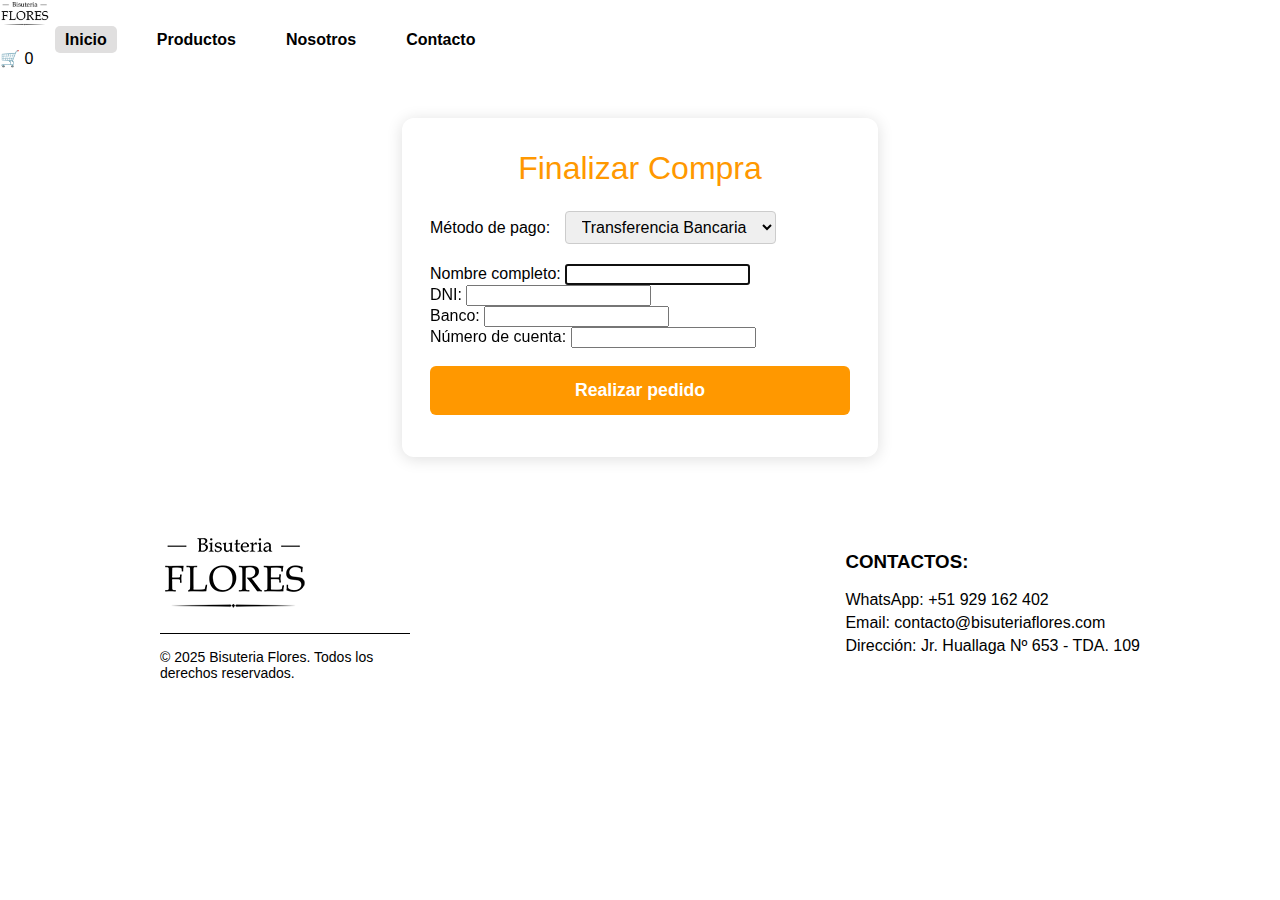
<file: compra.html>
<!DOCTYPE html>
<html lang="es">
<head>
    <meta charset="UTF-8">
    <meta name="viewport" content="width=device-width, initial-scale=1.0">
    <title>Bisutería Flores</title>
    <link rel="stylesheet" href="/css/style.css">
    <link rel="stylesheet" href="/css/nav.css">
    <link rel="stylesheet" href="css/compra.css">
    <link rel="stylesheet" href="css/footer.css">
</head>
<body>

    <nav class="navbar">
             <img src="/Resource/Logo/logo.png" alt="Logo de Bisutería Flores" class="logo">
         <ul class="nav-menu">
            <li class="nav-item"><a href="index.html" class="active">Inicio</a></li>
            <li class="nav-item"><a href="#productos" data-translate="Productos">Productos</a></li>
            <li class="nav-item"><a href="#nosotros" data-translate="Nosotros">Nosotros</a></li>
            <li class="nav-item"><a href="#contacto" data-translate="Contacto">Contacto</a></li>
         </ul>
            <div class="nav-cart">
                <span class="cart-icon">🛒</span>
                <span class="cart-count">0</span>
            </div>
        </nav>
    <div class="compra-container">
        <div class="compra-title">Finalizar Compra</div>
        <div id="productosSeleccionados"></div>
        <div class="compra-metodo">
            <label for="metodoPago">Método de pago:</label>
            <select id="metodoPago">
                <option value="transferencia">Transferencia Bancaria</option>
            </select>
        </div>
        <!-- Formulario de transferencia bancaria con control por voz -->
        <form id="formTransferencia" style="display: block; margin-top: 20px;">
            <div>
                <label for="nombreCompleto">Nombre completo:</label>
                <input type="text" id="nombreCompleto" name="nombreCompleto" autocomplete="off">
            </div>
            <div>
                <label for="dni">DNI:</label>
                <input type="text" id="dni" name="dni" autocomplete="off">
            </div>
            <div>
                <label for="banco">Banco:</label>
                <input type="text" id="banco" name="banco" autocomplete="off">
            </div>
            <div>
                <label for="cuenta">Número de cuenta:</label>
                <input type="text" id="cuenta" name="cuenta" autocomplete="off">
            </div>
        </form>
        <button class="compra-btn" id="realizarPedido">Realizar pedido</button>
        <div class="compra-resumen" id="compraResumen"></div>
    </div>
    <style>
        .producto-item {
            display: flex;
            align-items: center;
            margin-bottom: 15px;
            padding: 10px;
            border: 1px solid #ddd;
            border-radius: 5px;
        }

        .producto-imagen {
            width: 80px;
            height: 80px;
            object-fit: cover;
            margin-right: 15px;
            border-radius: 4px;
        }

        .producto-info {
            flex: 1;
        }

        .producto-info h3 {
            margin: 0 0 5px 0;
            font-size: 16px;
        }

        .producto-info p {
            margin: 0;
            color: #666;
        }
    </style>
<section id="contacto">
     <footer class="seccion-footer">
            <div class="contenedor-footer">
                <div class="bloque-logo">
                    <img src="/Resource/Logo/logo.png" alt="Polyline">
                    <div class="texto-copyright" style="color: black;">
                        <p>&copy; 2025 Bisuteria Flores. Todos los derechos reservados.</p>
                    </div>
                </div>
                <div class="bloque-contacto" style="color: black;" id="contact-info">
                    <h3>CONTACTOS:</h3>
                    <p>WhatsApp: <a href="https://wa.link/79t5bz">+51 929 162 402</a></p>
                    <p>Email: <a href="mailto:contacto@bisuteriaflores.pe">contacto@bisuteriaflores.com</a></p>
                    <p>Dirección: Jr. Huallaga Nº 653 - TDA. 109</p>
                </div>
            </div>
        </footer>
    </section>
    <script>

document.addEventListener('DOMContentLoaded', function() {
    const navLinks = Array.from(document.querySelectorAll('.nav-menu .nav-item a'));
    let navIndex = navLinks.findIndex(link => link.classList.contains('active'));
    if (navIndex === -1) navIndex = 0;
    navLinks[navIndex].focus();
    navLinks[navIndex].classList.add('nav-focused');

    // Función para leer el texto del enlace con voz
    function speak(text) {
        if ('speechSynthesis' in window) {
            window.speechSynthesis.cancel(); // Detener cualquier lectura anterior
            const utter = new SpeechSynthesisUtterance(text);
            utter.lang = 'es-ES';
            window.speechSynthesis.speak(utter);
        }
    }
});
// Función para leer el texto del enlace con voz
function speak(text) {
    if ('speechSynthesis' in window) {
        window.speechSynthesis.cancel(); // Detener cualquier lectura anterior
        const utter = new SpeechSynthesisUtterance(text);
        utter.lang = 'es-ES';
        window.speechSynthesis.speak(utter);
    }
}

document.addEventListener('DOMContentLoaded', function() {
    const navLinks = Array.from(document.querySelectorAll('.nav-menu .nav-item a'));
    let navIndex = navLinks.findIndex(link => link.classList.contains('active'));
    if (navIndex === -1) navIndex = 0;
    navLinks[navIndex].focus();
    navLinks[navIndex].classList.add('nav-focused');
});
        document.addEventListener('keydown', function(event) {
    const navLinks = Array.from(document.querySelectorAll('.nav-menu .nav-item a'));
    let currentIndex = navLinks.findIndex(link => link.classList.contains('nav-focused'));

    switch(event.key) {
        case 'ArrowDown':
            event.preventDefault();
            navLinks[currentIndex]?.classList.remove('nav-focused');
            currentIndex = (currentIndex + 1) % navLinks.length;
            navLinks[currentIndex].classList.add('nav-focused');
            navLinks[currentIndex].focus();
            speak(navLinks[currentIndex].textContent);
            break;
            
        case 'ArrowUp':
            event.preventDefault();
            navLinks[currentIndex]?.classList.remove('nav-focused');
            currentIndex = (currentIndex - 1 + navLinks.length) % navLinks.length;
            navLinks[currentIndex].classList.add('nav-focused');
            navLinks[currentIndex].focus();
            speak(navLinks[currentIndex].textContent);
            break;
    }
});
        // Limpiar el carrito al regresar a la página anterior
        window.onbeforeunload = function() {
            localStorage.removeItem('cartItems');
        };
        
        // Función para mostrar los productos seleccionados
        function mostrarProductos() {
            const cartItems = JSON.parse(localStorage.getItem('cartItems')) || [];
            const productosDiv = document.getElementById('productosSeleccionados');
            
            productosDiv.innerHTML = '';
            
            cartItems.forEach(product => {
                const productoHTML = `
                    <div class="producto-item">
                        <img src="${product.image}" alt="${product.name}" class="producto-imagen">
                        <div class="producto-info">
                            <h3>${product.name}</h3>
                            <p>${product.description}</p>
                            <p class="precio">${product.price}</p>
                        </div>
                    </div>
                `;
                productosDiv.innerHTML += productoHTML;
            });
        }

        // Llamar a la función cuando se carga la página
        document.addEventListener('DOMContentLoaded', mostrarProductos);

    
// Manejar el evento click del botón "Realizar pedido"
document.getElementById('realizarPedido').addEventListener('click', function() {
    const metodoPago = document.getElementById('metodoPago').value;
    const cartItems = JSON.parse(localStorage.getItem('cartItems')) || [];
    const resumenDiv = document.getElementById('compraResumen');
    let total = 0;

    cartItems.forEach(product => {
        const precioStr = product.price.replace('S/', '').trim();
        const precio = parseFloat(precioStr) || 0;
        total += precio;
    });

    resumenDiv.innerHTML = `
        <p>Método de pago: ${metodoPago}</p>
        <p>Total a pagar: S/ ${total.toFixed(2)}</p>
        <p>¡Gracias por tu compra!</p>
    `;

    // Leer el resumen de la compra con voz y esperar a que termine antes de redirigir
    const mensaje = `Método de pago: ${metodoPago}. Total a pagar: ${total.toFixed(2)} soles. ¡Gracias por tu compra!`;
    const utter = new SpeechSynthesisUtterance(mensaje);
    utter.lang = 'es-ES';
    window.speechSynthesis.cancel();
    window.speechSynthesis.speak(utter);
    utter.onend = function() {
        // Limpiar el carrito después de la compra y redirigir
        localStorage.removeItem('cartItems');
        setTimeout(() => {
            window.location.href = 'index.html';
        }, 1000); // 1 segundo después de la voz
    };
});
        document.addEventListener('DOMContentLoaded', function() {
    // Dar focus al primer campo del formulario al cargar
    const primerCampo = document.getElementById('nombreCompleto');
    if (primerCampo) {
        primerCampo.focus();
    }
});

// --- INICIO: Reconocimiento de voz y lectura de campos del formulario ---
const camposForm = [
    { id: 'nombreCompleto', label: 'Nombre completo' },
    { id: 'dni', label: 'DNI' },
    { id: 'banco', label: 'Banco' },
    { id: 'cuenta', label: 'Número de cuenta' },
];

function leerYDictarCampoSecuencial(index = 0) {
    if (index >= camposForm.length) {
        // Todos los campos completados, quitar el focus de cualquier campo activo
        if (document.activeElement && document.activeElement.blur) {
            document.activeElement.blur();
        }
        // Leer el resumen de la compra automáticamente
        const btn = document.getElementById('realizarPedido');
        if (btn) {
            setTimeout(() => {
                btn.click();
            }, 800); // Pequeño delay antes de hacer click automáticamente
        }
        return;
    }
    const campo = camposForm[index];
    const input = document.getElementById(campo.id);
    if (!input) return;
    input.focus();
    // Leer el campo y solo después activar el micrófono
    const texto = 'Por favor, diga su ' + campo.label;
    const utter = new SpeechSynthesisUtterance(texto);
    utter.lang = 'es-ES';
    utter.onend = function() {
        setTimeout(() => {
            if ('webkitSpeechRecognition' in window || 'SpeechRecognition' in window) {
                const SpeechRecognition = window.SpeechRecognition || window.webkitSpeechRecognition;
                const recognition = new SpeechRecognition();
                recognition.lang = 'es-PE';
                recognition.interimResults = false;
                recognition.maxAlternatives = 1;
                recognition.start();
                recognition.onresult = function(event) {
                    const resultado = event.results[0][0].transcript;
                    input.value = resultado;
                    speak('Campo ' + campo.label + ' completado.');
                    setTimeout(() => leerYDictarCampoSecuencial(index + 1), 2500); // Más delay tras tu respuesta
                };
                recognition.onerror = function() {
                    speak('No se pudo reconocer el audio. Intente de nuevo.');
                    setTimeout(() => leerYDictarCampoSecuencial(index), 3000);
                };
            } else {
                speak('El reconocimiento de voz no está soportado en este navegador.');
            }
        }, 300); // Delay tras terminar de leer antes de activar el micro
    };
    window.speechSynthesis.cancel();
    window.speechSynthesis.speak(utter);
}

// Iniciar llenado secuencial al cargar la página
window.addEventListener('DOMContentLoaded', function() {
    leerYDictarCampoSecuencial(0);
});
        </script>
</body>
</html>
</file>
<file: css/style.css>
/* Pantalla de carga */


.loading-screen {
    position: fixed;
    top: 0;
    left: 0;
    width: 100%;
    height: 100%;
    background: #fff;
    display: flex;
    justify-content: center;
    align-items: center;
    z-index: 9999;
    opacity: 1;
    visibility: visible;
    transition: opacity 1s ease-in-out, visibility 0s 1s; /* Agregamos la visibilidad y tiempo de espera */
    transform: translateY(0);
    transition: transform 0.5s ease-out;
    will-change: transform;
}

.loading-screen .logo-container {
    text-align: center;
}

body {
    font-family: 'Roboto', sans-serif; /* Aplica Roboto a todo el cuerpo de la página */
}

h1, h2, h3, p {
    font-family: 'Open Sans', sans-serif; /* Aplica Open Sans a los títulos y párrafos */
}



.large-text {
    font-size: 1.2rem; /* Ajusta el tamaño según tu necesidad */
}
.loading-screen .logo {
    width: 100px;
    height: auto;
    margin-bottom: 20px;
}

.loading-screen .company-name {
    font-size: 2em;
    color: #333;
    margin-bottom: 10px;
}

.loading-screen .slogan {
    font-size: 1.2em;
    color: #777;
}

/* Transición de la pantalla de carga */
.loaded .loading-screen {
    opacity: 0; /* Hacerla invisible */
    visibility: hidden; /* Eliminarla completamente después de la transición */
    transition: opacity 1s ease-in-out, visibility 0s 1s; /* Aseguramos la transición con un retraso en la visibilidad */
}


body {
    
    margin: 0;
    font-family: Arial, sans-serif;
    color: #333;
}

header {
    display: flex;
    justify-content: space-between;
    align-items: center;
    padding: 10px 20px;
    background-color: #fff;
    box-shadow: 0px 2px 5px rgba(0, 0, 0, 0.1);
    position: sticky;
    top: 0;
    z-index: 1000;
}

.logo-container {
    display: flex;
    align-items: center;
    gap: 15px; /* Añade espacio entre los elementos */
}

.logo {
    width: 50px;
    height: auto;
    margin-right: 10px;
}

.company-name {
    font-size: 1.5em;
    font-weight: bold;
    margin: 0;
    margin-right: 10px; /* Espacio a la derecha del nombre */
}

.slogan {
    font-size: 0.8em;
    color: #3c3c3c;
    margin: 0; /* Elimina márgenes automáticos */
    padding-left: 5px; /* Añade espacio a la izquierda */
    position: relative; /* Para poder usar pseudo-elementos si es necesario */
}

.slogan::before {
    content: '|';
    position: absolute;
    left: -10px;
    color: #666;
    opacity: 0.5;
}

.nav-menu {
    margin-left: -100px;
    list-style: none;
    margin: auto;
    padding: auto;
    display: flex;
    
}

.nav-menu li {
    margin: 0 15px;
}

.nav-menu a {
    
    text-decoration: none;
    color: #333;
    font-weight: bold;
    font-size: 1em;
    padding: 5px 10px;
    border-radius: 5px;
    transition: background-color 0.3s ease;
    box-shadow: #000000cd;
    
}

.nav-menu a:hover,
.nav-menu a.active {
    background-color: #e0dfdf;
    box-shadow: #000000cd;
}

.nav-menu a {
    text-decoration: none;
    color: #333;
    font-weight: bold;
    font-size: 1em;
    padding: 5px 10px;
    border-radius: 5px;
    position: relative; /* Necesario para posicionar la línea */
    transition: background-color 0.3s ease;
    box-shadow: #000000cd;
}

/* Línea naranja bajo el texto */
.nav-menu a::after {
    content: '';
    position: absolute;
    bottom: 0;
    left: 0;
    width: 100%;
    height: 3px;
    background-color: orange;
    transform: scaleX(0);
    transform-origin: bottom right;
    transition: transform 0.3s ease;
}



/* Mostrar la línea cuando el mouse pasa por encima */
.nav-menu a:hover::after {
    transform: scaleX(1);
    transform-origin: bottom left;
}


.hero-title {
    font-size: 3em;
    font-weight: bold;
    margin: 0;
    text-shadow: 2px 2px 5px rgba(0, 0, 0, 0.5);
    transform: translateZ(0);
    will-change: transform;
}

.hero-subtitle {
    font-size: 1.5em;
    margin-top: 10px;
    text-shadow: 1px 1px 5px rgba(0, 0, 0, 0.5);
    transform: translateZ(0);
    will-change: transform;
}

.contact-button {
    position: fixed;
    bottom: 20px;
    right: 20px;
    width: 60px;
    height: 60px;
    border-radius: 50%;
    background-color: #333;
    color: #fff;
    border: none;
    display: flex;
    justify-content: center;
    align-items: center;
    cursor: pointer;
    font-size: 24px;
    box-shadow: 0 4px 6px rgba(0, 0, 0, 0.1);
    transition: all 0.3s ease;
    z-index: 1000;
}

.contact-options {
    position: fixed;
    bottom: 90px;
    right: 20px;
    display: none;
    flex-direction: column;
    gap: 15px;
    z-index: 999;
}

.contact-options.show {
    display: flex;
}

.contact-options a {
    width: 50px;
    height: 50px;
    border-radius: 50%;
    background-color: #333;
    color: #fff;
    display: flex;
    justify-content: center;
    align-items: center;
    text-decoration: none;
    font-size: 20px;
    transition: transform 0.3s ease;
}

.contact-button:hover {
    background-color: #555;
}

/*
@media (max-width: 768px) {
    .hero-title {
        font-size: 2rem;
    }

    .hero-subtitle {
        font-size: 1rem;
    }

    .nav-menu {
        flex-direction: column;
    }
}
*/

/* Separador dinámico entre secciones */
/* Separador elegante con líneas y animaciones */
.separator {
    width: 80%;
    height: 50px; /* Altura mayor para un separador más prominente */
    background: transparent; /* Fondo transparente */
    margin: 50px auto; /* Centrado y espaciado vertical */
    position: relative;
    display: flex;
    align-items: center;
    justify-content: center;
}

/* Líneas horizontales que atraviesan el separador */
.separator::before,
.separator::after {
    content: '';
    position: absolute;
    top: 50%;
    width: 35%;
    height: 2px; /* Grosor de la línea */
    background: linear-gradient(to right, #f39c12, #e67e22); /* Gradiente metálico dorado */
    border-radius: 10px;
    transition: all 0.3s ease; /* Transición suave en hover */
}

/* Línea de la izquierda */
.separator::before {
    left: 0;
    transform: translateY(-50%);
}

/* Línea de la derecha */
.separator::after {
    right: 0;
    transform: translateY(-50%);
}

/* Efecto cuando se pasa el mouse sobre el separador */
.separator:hover::before,
.separator:hover::after {
    width: 45%; /* Aumentar el tamaño de las líneas al pasar el mouse */
    transform: translateY(-50%) scale(1.2); /* Efecto de escala para más impacto */
}

/* Centro del separador: texto con animación */
.separator span {
    font-size: 1.5rem;
    font-weight: 600;
    color: #333;
    background: linear-gradient(90deg, #16a085, #1abc9c); /* Gradiente verde a verde más oscuro */
    -webkit-background-clip: text;
    background-clip: text;
    padding: 0 20px;
    position: relative;
    z-index: 1;
    letter-spacing: 2px;
    text-transform: uppercase;
    opacity: 0;
    animation: fadeIn 1s forwards 0.5s; /* Animación de desvanecimiento */
}

/* Animación de aparición */
@keyframes fadeIn {
    to {
        opacity: 1;
    }
}



/*footer diseño*/

.footer {
    padding: 2px;
    text-align: center;
    
    background: #ffffff;
    color: #2b2b2b;
    border-radius: 15px;
    margin-top: 20px;
}

.footer-logo img {
    max-width: 60px;
    margin-bottom: 10px;
}


.footer p {
    margin-top: 5px;
    font-size: 14px;
}





/* Estilos del apartado #para-ti */
.container {
    max-width: 1200px;
    margin: 0 auto;
    padding: 20px;
}

/* Grid de servicios */
.services-grid {
    display: grid;
    padding: 10px;
    grid-template-columns: repeat(auto-fit, minmax(250px, 1fr));
    gap: 30px;
}

/* Estilo de cada item de servicio */
.service-item {
    background: #ffffffaa;
    border-radius: 15px;
    box-shadow: 4px 4px 5px rgba(73, 73, 73, 0.477);
    text-align: center;
    overflow: hidden;
    transition: transform 0.3s ease, box-shadow 0.3s ease, filter 0.3s ease;
    position: relative;
    will-change: transform, box-shadow;
    padding: 20px;
    opacity: 0;
    animation: fadeIn 0.5s forwards;
    /* Agregamos un retraso en la animación para cada item */
    animation-delay: 0.7s;
}

body.dark-mode .service-item {
    
    box-shadow: 4px 4px 5px rgba(255, 140, 0, 0.751);
}

/* Animación de aparición */
@keyframes fadeIn {
    from {
        opacity: 0;
    }
    to {
        opacity: 1;
    }
}

/* Imagen de cada servicio */
.service-item img {
    width: 100%;
    height: 200px;
    object-fit: cover;
    border-radius: 10px;
    transition: transform 0.3s ease-in-out;
}

/* Título de servicio */
.service-item h3 {
    font-size: 1.6rem;
    color: #333;
    margin: 20px 0 10px;
    text-transform: uppercase;
    font-weight: bold;
    letter-spacing: 1px;
}

/* Descripción de servicio */
.service-item p {
    font-size: 1rem;
    color: #393939;
    padding: 0 15px 15px;
    line-height: 1.6;
}

/* Efecto hover con animaciones */
.service-item:hover {
    transform: translateY(-15px);
    box-shadow: 0 12px 24px rgba(0, 0, 0, 0.2);
    filter: brightness(1.1);
}

.service-item:hover img {
    transform: scale(1.05);
}

/* Estilo para los servicios cuando entran en pantalla (animación de entrada) */
.service-item:nth-child(1) {
    animation-delay: 0.3s;
}
.service-item:nth-child(2) {
    animation-delay: 0.4s;
}
.service-item:nth-child(3) {
    animation-delay: 0.5s;
}
.service-item:nth-child(4) {
    animation-delay: 0.6s;
}

/* Estilos para la sección de servicios */
#para-ti {
    padding: 80px 0;
    position: relative;
}

.section-heading {
    font-size: 2.5rem;
    color: #ffffff;
    margin-bottom: 20px;
    text-shadow: 2px 2px 8px rgba(0, 0, 0, 0.8); /* Sombra más pronunciada */
    text-align: center;
    font-weight: 600; /* Texto más grueso */
    letter-spacing: 1px; /* Mejor espaciado entre letras */
}

.section-description {
    font-size: 1.2rem;
    color: #ffffff;
    text-align: center;
    margin-bottom: 50px;
    text-shadow: 2px 2px 6px rgba(0, 0, 0, 0.7); /* Sombra más pronunciada */
    font-weight: 500; /* Texto más grueso */
    line-height: 1.6;
}

.services-container {
    display: grid;
    grid-template-columns: repeat(auto-fit, minmax(280px, 1fr));
    gap: 30px;
    padding: 20px;
}

.service-card {
    background: rgba(255, 255, 255, 0.15); /* Fondo un poco más oscuro */
    backdrop-filter: blur(8px);
    -webkit-backdrop-filter: blur(10px);
    border-radius: 20px;
    padding: 30px;
    box-shadow: 0 8px 32px rgba(0, 0, 0, 0.1);
    border: 1px solid rgba(255, 255, 255, 0.2);
    transform-style: preserve-3d;
    perspective: 1000px;
    cursor: pointer;
    transition: all 0.3s ease;
    opacity: 0;
    position: relative;
    overflow: hidden; /* Importante: contiene el efecto de brillo */
}

/* Efecto de brillo mejorado */
.service-card::before {
    content: '';
    position: absolute;
    top: -50%;
    left: -50%;
    width: 200%;
    height: 200%;
    background: linear-gradient(
        45deg,
        transparent 0%,
        rgba(255, 255, 255, 0.03) 30%,
        rgba(255, 255, 255, 0.07) 40%,
        rgba(255, 255, 255, 0.1) 50%,
        rgba(255, 255, 255, 0.07) 60%,
        rgba(255, 255, 255, 0.03) 70%,
        transparent 100%
    );
    transform: rotate(45deg);
    transition: transform 0.8s;
    pointer-events: none; /* Evita que interfiera con interacciones */
    z-index: 2;
}

.service-card:hover::before {
    transform: rotate(45deg) translateY(100%);
}

/* Actualizar el contenido de la tarjeta */
.card-content {
    position: relative;
    z-index: 1;
    backdrop-filter: blur(5px);
    -webkit-backdrop-filter: blur(5px);
    border-radius: 15px;
    padding: 15px;
    background: rgba(255, 255, 255, 0.05);
}

/* Ajustar el efecto para el modo oscuro */
body.dark-mode .service-card {
    background: rgba(0, 0, 0, 0.2);
    border: 1px solid rgba(255, 255, 255, 0.05);
}

body.dark-mode .service-card::before {
    background: linear-gradient(
        45deg,
        transparent 0%,
        rgba(255, 255, 255, 0.02) 30%,
        rgba(255, 255, 255, 0.05) 40%,
        rgba(255, 255, 255, 0.07) 50%,
        rgba(255, 255, 255, 0.05) 60%,
        rgba(255, 255, 255, 0.02) 70%,
        transparent 100%
    );
}

/* Actualizar la configuración de vanilla-tilt */
.js-tilt-glare {
    border-radius: 20px;
    overflow: hidden;
}

.card-content {
    position: relative;
    z-index: 1;
}

.service-card h3 {
    color: #ffffff;
    font-size: 1.5rem;
    margin-bottom: 15px;
    text-shadow: 2px 2px 4px rgba(0, 0, 0, 0.6); /* Sombra más pronunciada */
    font-weight: 600;
    letter-spacing: 0.5px;
}

.service-card p {
    color: #ffffff;
    font-size: 1rem;
    line-height: 1.6;
    text-shadow: 1px 1px 3px rgba(0, 0, 0, 0.5); /* Sombra sutil para el texto */
}

/* Modo oscuro */
body.dark-mode .service-card {
    background: rgba(0, 0, 0, 0.3);
    border: 1px solid rgba(255, 255, 255, 0.1);
}

/* Efecto de brillo en hover */
.service-card::before {
    content: '';
    position: absolute;
    top: 0;
    left: 0;
    width: 100%;
    height: 100%;
    background: linear-gradient(
        45deg,
        transparent 0%,
        rgba(255, 255, 255, 0.1) 45%,
        rgba(255, 255, 255, 0.2) 50%,
        rgba(255, 255, 255, 0.1) 55%,
        transparent 100%
    );
    transform: translateX(-100%);
    transition: transform 0.6s;
}

.service-card:hover::before {
    transform: translateX(100%);
}

/*---------------------------------------------*/

/* Menú desplegable */
.dropdown {
    position: relative;
    display: inline-block;
}

.dropdown-menu {
    position: absolute;
    top: 100%;
    right: 0%;
    min-width: 50px;
    background-color: #f0f0f0;
    border: 0px solid #ddd;
    border-radius: 0px;
    list-style: none;
    padding: 0px 0;
    margin: auto;
    display: none; /* Oculto por defecto */
    opacity: 0;
    transition: opacity 0.3s ease, transform 0.3s ease;
    transform: translateY(10px); /* Desplazado inicialmente */
    z-index: 1000;
}

.dropdown:hover .dropdown-menu {
    display: block;
    opacity: 1; /* Visible */
    transform: translateY(0); /* En posición */
}

.dropdown-menu li {
    padding: 0; /* Elimina el padding adicional */
}

.dropdown-menu li a {
    text-decoration: none;
    color: #333;
    display: block;
    padding: 20px 20px; /* Espaciado interno para todo el recuadro */
    transition: background-color 0.3s ease, color 0.3s ease;
    border-radius: 0px; /* Bordes redondeados para un mejor diseño */
}

.dropdown-menu li a:hover {
    background-color: rgba(51, 51, 51, 0.1); /* Fondo más suave al pasar el cursor */
    color: #333; /* Mantiene el texto legible */
    box-shadow: 0 0 5px rgba(0, 0, 0, 0.2); /* Efecto de sombra sutil */
}

/*------------------------------------------------------------------*/


/* Estilos para la sección información */
#informacion {
    padding: 50px;
    background-color: #f9f9f9;
    text-align: center;
}

.informacion-content h2 {
    color: #333;
}

.informacion-content p {
    color: #666;
    font-size: 1.2em;
}




.letter-wrapper {
    position: relative;
    display: inline-block;
}

.letter {
    display: inline-block;
    line-height: 1em;
    will-change: transform;
    backface-visibility: hidden;
    transform: translateZ(0);
}

.hero-title .letter {
    transform-origin: 50% 100%;
}

.hero-subtitle .letter {
    opacity: 0;
}



/* Estilos para la sección del equipo */
.team-section {
    display: flex;
    justify-content: center;
    gap: 30px;
    margin-top: 50px;
}

.team-member {
    width: 200px;
    height: 250px;
    background-color: #fff;
    border-radius: 10px;
    box-shadow: 0 4px 8px rgba(0, 0, 0, 0.1);
    overflow: hidden;
    text-align: center;
    padding: 15px;
    transition: transform 0.3s ease;
}

.team-member:hover {
    transform: scale(1.05);
}

.team-member img {
    width: 100%;
    height: 150px;
    object-fit: cover;
    border-radius: 5px;
}

.team-member h3 {
    font-size: 1.2em;
    margin-top: 10px;
    color: #333;
}

.team-member p {
    font-size: 1em;
    color: #666;
}


/* Estilos para la sección de ubicación */
#ubicacion {
    padding: 50px 0;
    background-color: #f4f4f4;
    text-align: center;
}

.google-map iframe {
    border-radius: 10px;
}





/* Submenú oculto */
.submenu {
    position: absolute; /* Para que ocupe toda la pantalla */
    top: 0;
    left: 0;
    width: 100%;
    height: 100%;
    background: rgba(0, 0, 0, 0.8);
    display: none; /* Oculto por defecto */
    justify-content: center;
    align-items: center;
    z-index: 1000;
    opacity: 0; /* Inicialmente invisible */
    transform: scale(0.9); /* Comienza ligeramente más pequeño */
    transition: opacity 0.5s ease, transform 0.5s ease; /* Transición suave */
}

/* Estilo del submenú cuando está abierto */
.submenu.open {
    
    display: flex;
    opacity: 1;
    transform: scale(1); /* Se expande a su tamaño normal */
}

/* Contenido dentro del submenú */
.submenu-content {
    background-color: #fff;
    padding: 30px;
    border-radius: 10px;
    text-align: center;
    width: 80%; /* Ajustado a un tamaño más apropiado */
    max-width: 600px; /* Máximo de 600px */
    position: relative;
}

/* Botón de cierre */
.close-btn {
    background: transparent;
    border: none;
    font-size: 30px;
    color: #333;
    position: absolute;
    top: 10px;
    right: 10px;
    cursor: pointer;
    z-index: 1100; /* Asegura que la X esté encima */
}

.button-container {
    position: relative;
    text-align: right;
    margin: -150px 10px 10px auto;
    max-width: 500px;
  }
  .dropdown {
    position: relative;
    display: inline-block;
  }

  .dropdown button {
    background: #101111;
    color: white;
    border: none;
    border-radius: 20px;
    padding: 10px 20px;
    font-size: 16px;
    cursor: pointer;
  }

  .dropdown-content {
    display: none;
    position: absolute;
    right: 0;
    background-color: #f9f9f9;
    border: 1px solid #ddd;
    box-shadow: 0px 8px 16px rgba(0, 0, 0, 0.2);
    border-radius: 5px;
    z-index: 1;
    min-width: 300px;
    padding: 15px;
  }

  .dropdown-content textarea {
    width: 100%;
    resize: none;
    border: 1px solid #ddd;
    border-radius: 5px;
    margin-bottom: 10px;
    padding: 10px;
    font-size: 14px;
  }

  .dropdown-content button {
    width: 100%;
    padding: 10px;
    background-color: #007bff;
    color: white;
    border: none;
    border-radius: 5px;
    cursor: pointer;
    margin-bottom: 10px;
  }

  .dropdown-content button:hover {
    background-color: #0056b3;
  }

  .dropdown-content a {
    display: block;
    text-align: center;
    text-decoration: none;
    color: white;
    background-color: #25d366;
    padding: 10px;
    border-radius: 5px;
  }

  .dropdown-content a:hover {
    background-color: #20b358;
  }

  .dropdown:hover .dropdown-content {
    display: block;
  }

/*-----------------------------------------------------------------*/

/*BOTON CONTACTO*/ 

.contact-button {
    position: fixed;
    bottom: 20px;
    right: 20px;
    background-color: #333;
    color: #fff;
    border: none;
    border-radius: 50%;
    width: 60px;
    height: 60px;
    font-size: 16px;
    cursor: pointer;
    display: flex;
    justify-content: center;
    align-items: center;
    box-shadow: 0 4px 6px rgba(0, 0, 0, 0.1);
    transition: transform 0.3s ease;
}

.contact-button:hover {
    transform: scale(1.1);
}

/* Contenedor de botones desplegables */
.contact-options {
    position: fixed;
    bottom: 90px;
    right: 20px;
    display: none;
    flex-direction: column;
    gap: 10px;
    transition: transform 0.3s ease;
    transform: translateY(20px);
    opacity: 0; /* Inicia invisible */
    visibility: hidden;
}

/* Muestra las opciones de contacto cuando el botón está activo */
.contact-options.show {
    opacity: 1;
    visibility: visible;
    transform: translateY(0);
}

/* Estilos de cada opción dentro de las opciones de contacto */
.contact-options a {
    display: block;
    background-color: #404241; /* Estilo similar al de WhatsApp */
    padding: 12px 20px;
    color: white;
    text-decoration: none;
    border-radius: 30px;
    width: 30px;
    height: 30px;
    font-size: 18px;
    text-align: center;
    box-shadow: 0 4px 6px rgba(0, 0, 0, 0.2);
    transition: background-color 0.3s ease, transform 0.3s ease;
}

.contact-options a:hover {
    background-color: #20b358; /* Color más oscuro para el hover */
    transform: scale(1.1); /* Efecto de aumento en hover */
}

/* Estilos para la página de detalles de propiedad (CPG1) */
/* Estilos para la página de detalles de propiedad */
.property-showcase {
    display: flex;
    padding: 40px;
    gap: 40px;
    min-height: 80vh;
    background: #f8f9fa;
}

@media screen and (max-width: 768px) {
    .property-showcase {
        flex-direction: column;
        padding: 10px;
        gap: 15px;
        min-height: 60vh;
    }
}

@media screen and (max-width: 480px) {
    .property-showcase {
        padding: 8px;
        gap: 10px;
        min-height: auto;
    }

    .image-slider {
        height: 300px; /* Reduced height for smaller screens */
    }

    .property-title {
        font-size: 1.8rem; /* Smaller font size */
        margin-bottom: 20px;
    }

    .property-features {
        gap: 10px;
    }

    .feature-item {
        padding: 10px;
    }
}

body.dark-mode .property-showcase {
    display: flex;
    padding: 40px;
    gap: 40px;
    min-height: 80vh;
    background: #242424;
}


.image-gallery {
    flex: 1;
    position: relative;
    border-radius: 20px;
    overflow: hidden;
    box-shadow: 0 10px 30px rgba(0,0,0,0.1);
}

.image-slider {
    position: relative;
    width: 100%;
    height: 500px;
}

.slider-image {
    position: absolute;
    width: 100%;
    height: 100%;
    object-fit: cover;
    opacity: 0;
    transition: opacity 0.3s ease;
    transform: translateX(0);
}

.slider-image.active {
    opacity: 1;
}

.image-controls {
    position: absolute;
    bottom: 20px;
    left: 0;
    right: 0;
    display: flex;
    justify-content: center;
    align-items: center;
    gap: 20px;
}

.nav-btn {
    background: rgba(255,255,255,0.8);
    border: none;
    width: 40px;
    height: 40px;
    border-radius: 50%;
    cursor: pointer;
    display: flex;
    align-items: center;
    justify-content: center;
    transition: all 0.3s ease;
}

.nav-btn:hover {
    background: white;
    transform: scale(1.1);
}

.image-dots {
    display: flex;
    gap: 10px;
}

@media screen and (max-width: 768px) {
    .image-dots {
        gap: 5px; /* Reduce gap for smaller screens */
        justify-content: center; /* Center dots on mobile */
        margin-top: 10px; /* Add some spacing from content */
    }
}

.dot {
    width: 10px;
    height: 10px;
    border-radius: 50%;
    background: rgba(164, 164, 164, 0.5);
    cursor: pointer;
    transition: all 0.3s ease;
}

.dot.active {
    background: rgb(60, 60, 60);
    transform: scale(1.2);
}

body.dark-mode .dot.active {
    background: white;
    transform: scale(1.2);
}

.property-details {
    flex: 1;
    padding: 20px;
}

.property-title {
    font-size: 2.5rem;
    margin-bottom: 30px;
    color: #333;
    position: relative;
}

/* Media queries for mobile devices */
@media screen and (max-width: 768px) {
    .property-details {
        padding: 15px;
    }

    .property-title {
        font-size: 1.8rem;
        margin-bottom: 20px;
        text-align: center;
    }
}

@media screen and (max-width: 480px) {
    .property-details {
        padding: 10px;
    }

    .property-title {
        font-size: 1.5rem;
        margin-bottom: 15px;
    }
}

body.dark-mode .property-title {
    font-size: 2.5rem;
    margin-bottom: 30px;
    color: #d6d6d6;
    position: relative;
}

.property-title::after {
    content: '';
    position: absolute;
    bottom: -10px;
    left: 0;
    width: 60px;
    height: 3px;
    background: #ff6b00;
}

.property-features {
    display: grid;
    grid-template-columns: repeat(auto-fit, minmax(250px, 1fr));
    gap: 20px;
    margin-bottom: 30px;
}

.feature-item {
    display: flex;
    align-items: flex-start;
    gap: 15px;
    padding: 15px;
    background: white;
    border-radius: 12px;
    box-shadow: 0 4px 15px rgba(0,0,0,0.05);
    transition: transform 0.3s ease;
}

/* Mobile responsive styles */
@media screen and (max-width: 768px) {
    .property-features {
        grid-template-columns: 1fr;
        gap: 8px;
        margin-bottom: 15px;
    }
    .feature-item {
        padding: 8px;
        gap: 6px;
    }
}

@media screen and (max-width: 480px) {
    .property-features {
        gap: 6px;
        margin-bottom: 10px;
    }
    .feature-item {
        padding: 6px;
        font-size: 0.85em;
    }
}

body.dark-mode .feature-item {
    display: flex;
    align-items: flex-start;
    gap: 15px;
    padding: 15px;
    background:#333;
    border-radius: 12px;
    box-shadow: 0 4px 15px rgba(0,0,0,0.05);
    transition: transform 0.3s ease;
}


.feature-item:hover {
    transform: translateY(-5px);
}

.feature-item i {
    font-size: 1.5rem;
    color: #ff6b00;
}

.feature-text h4 {
    margin: 0;
    color: #333;
    font-size: 1.1rem;
}

body.dark-mode .feature-text h4 {
    margin: 0;
    color: #d8d8d8;
    font-size: 1.1rem;
}

.feature-text p {
    margin: 5px 0 0;
    color: #666;
    font-size: 0.9rem;
}

body.dark-mode .feature-text p {
    margin: 5px 0 0;
    color: #d8d8d8;
    font-size: 0.9rem;
}

body.dark-mode .feature-text p {
    margin: 5px 0 0;
    color: #d3d3d3;
    font-size: 0.9rem;
}

.property-description {
    background: white;
    padding: 20px;
    border-radius: 12px;
    margin: 30px 0;
    box-shadow: 0 4px 15px rgba(0,0,0,0.05);
}

@media screen and (max-width: 768px) {
    .property-description {
        padding: 10px;
        margin: 15px 0;
    }
}

@media screen and (max-width: 480px) {
    .property-description {
        padding: 10px;
        margin: 15px 0;
        border-radius: 8px;
    }
}

body.dark-mode .property-description {
    background: #333;
    padding: 20px;
    border-radius: 12px;
    margin: 30px 0;
    box-shadow: 0 4px 15px rgba(0,0,0,0.05);
}

.contact-now-btn {
    background: #ff6b00;
    color: white;
    border: none;
    padding: 15px 30px;
    border-radius: 30px;
    font-size: 1.1rem;
    cursor: pointer;
    display: flex;
    align-items: center;
    gap: 10px;
    transition: all 0.3s ease;
}

@media screen and (max-width: 768px) {
    .contact-now-btn {
        padding: 12px 25px;
        font-size: 1rem;
        width: 100%;
        justify-content: center;
    }
}

@media screen and (max-width: 480px) {
    .contact-now-btn {
        padding: 10px 20px;
        font-size: 0.9rem;
        gap: 8px;
    }
}

.contact-now-btn:hover {
    background: #e65100;
    transform: translateY(-2px);
}

.contact-now-btn i {
    transition: transform 0.3s ease;
}

.contact-now-btn:hover i {
    transform: translateX(5px);
}


/* Botón de contacto expandido (con las opciones desplegadas) */
.contact-button.open {
    background-color: #16a085; /* Mismo tono que el hover, indicando que está activo */
}



/*contenido de agenda*/

.contenido-agenda {
    display: flex;
    flex-direction: column;
    justify-content: center;
    align-items: center;
    text-align: center;
    height: 100%;
    color: #fff;
    z-index: 1;
}

.botones-agenda {
    display: flex;
    justify-content: center;
    gap: 20px;
    margin-top: 30px;
}

.boton-agenda {
    text-decoration: none;
    padding: 15px 30px;
    border-radius: 8px;
    font-size: 1.2rem;
    color: #fff;
    background: #2e6399;
    box-shadow: 0 4px 8px rgba(0, 0, 0, 0.2);
    transition: transform 0.3s, background 0.3s;
}

.boton-agenda:hover {
    background: #ffcc00;
    transform: translateY(-5px);
}

.calendly-container {
    display: none;
    max-width: 800px;
    margin: 20px auto;
    padding: 15px;
    border: 1px solid #ddd;
    border-radius: 12px;
    box-shadow: 0 4px 8px rgba(0, 0, 0, 0.1);
    background: #ffffff;
}

.calendly-container iframe {
    width: 100%;
    height: 600px;
    border: none;
    border-radius: 8px;
}



/* Barra de desplazamiento personalizada */
::-webkit-scrollbar {
    width: 12px; /* Ancho de la barra */
}

/* Fondo de la barra de desplazamiento */
::-webkit-scrollbar-track {
    background-color: #f1f1f1; /* Color de fondo del track */
    border-radius: 10px;
}

/* Estilo de la "thumb" (la parte que se mueve) */
::-webkit-scrollbar-thumb {
    background-color: #f39c12; /* Color de la thumb */
    border-radius: 10px;
    border: 3px solid #f1f1f1; /* Espacio entre la thumb y el track */
}

/* Efecto hover en la "thumb" */
::-webkit-scrollbar-thumb:hover {
    background-color: #e67e22; /* Color al pasar el mouse */
}


/*Modo Oscuro*/

.dark-mode-button {
    position: fixed;
    right: 90px;
    bottom: 20px;
    width: 45px;
    height: 45px;
    background-color: #333;
    border: none;
    border-radius: 50%;
    cursor: pointer;
    box-shadow: 0 2px 10px rgba(0, 0, 0, 0.1);
    transition: all 0.5s cubic-bezier(0.4, 0, 0.2, 1);
    z-index: 1000;
    overflow: hidden;
    padding: 0;
}

.mode-icon::before {
    content: '🌙';
    position: absolute;
    top: 50%;
    left: 50%;
    transform: translate(-50%, -50%);
    font-size: 1.2em;
    transition: all 0.5s cubic-bezier(0.4, 0, 0.2, 1);
}

body.dark-mode .mode-icon::before {
    content: '☀️';
}

.dark-mode-button:hover {
    transform: scale(1.1);
    box-shadow: 0 5px 15px rgba(0, 0, 0, 0.2);
}

body.dark-mode .dark-mode-button {
    background-color: #f0c420;
}

/* Asegurarse de que el botón sea visible en ambos modos */
@media (max-width: 768px) {
    .dark-mode-button {
        width: 40px;
        height: 40px;
        right: 330px;
    }
    
    .mode-icon::before {
        font-size: 1em;
    }
}

/* Animación de transición para el modo oscuro */
body {
    transition: background-color 0.5s ease, color 0.5s ease;
}

/* Establece el color de fondo y texto para el modo oscuro */



/* Estilos para el modo oscuro (cuando se aplica la clase .dark-mode) */
/* Estilos base del modo oscuro */
body.dark-mode {
    background-color: #1a1a1a;
    color: #ffffff;
    transition: background-color 0.5s ease, color 0.5s ease;
}

/* Header en modo oscuro */
body.dark-mode header {
    background-color: #2d2d2d;
    box-shadow: 0 2px 10px rgba(0,0,0,0.3);
}

/* Navegación en modo oscuro */
body.dark-mode .nav-menu a {
    color: #ffffff;
}

/* Estilo de la pantalla de carga */
body.dark-mode .loading-screen {
    background: #121212; /* Fondo oscuro */
    color: #e0e0e0;
}

/* Estilos para el modo oscuro (cuando se aplica la clase .dark-mode) */
body.dark-mode #loading-screen .logo-container .logo {
    content: url('/Resource/Logo/logo1.png'); /* Cambia el logo al modo oscuro */
}


/* Menú de navegación */
.nav-menu a {
    color: black; /* Texto oscuro por defecto */
}

body.dark-mode .nav-menu a {
    color: #e0e0e0; /* Texto claro cuando se aplica el modo oscuro */
}

.nav-menu a:hover,
body.dark-mode .nav-menu a.active {
    background-color: #e0dfdf1b;
}

/* Estilos para el encabezado */
header {
    background-color: #ffffff; /* Fondo claro */
    color: black; /* Texto oscuro */
}

body.dark-mode header {
    background-color: #1c1c1c; /* Fondo oscuro */
    color: #e0e0e0; /* Texto claro */
}

/* Submenú oscuro */
body.dark-mode .submenu.open {
    background: rgba(0, 0, 0, 0.9); /* Fondo oscuro */
}

/* Fondo de la sección de información */
#informacion {
    background-color: #fff; /* Fondo claro */
    color: black; /* Texto oscuro */
}

body.dark-mode #informacion {
    background-color: #1a1a1a; /* Fondo oscuro */
    color: #e0e0e0; /* Texto claro */
}

body.dark-mode .informacion-content h2,
body.dark-mode .informacion-content p {
    color: #e0e0e0; /* Texto claro en el modo oscuro */
}

/* Sección de equipo */
.team-member {
    background-color: #fff; /* Fondo claro */
    color: black; /* Texto oscuro */
}

body.dark-mode .team-member {
    background-color: #333; /* Fondo oscuro */
    color: white; /* Texto claro */
}

body.dark-mode .team-member:hover {
    background-color: #444; /* Fondo más claro en hover */
}

/* Estilos de los cuadros de proyectos */
body.dark-mode .project-card {
    background-color: #222; /* Fondo oscuro */
    color: white; /* Texto claro */
}

body.dark-mode .project-card:hover {
    background-color: #333; /* Fondo ligeramente más claro en hover */
}

body.dark-mode .project-info {
    color: white;
    text-shadow: 2px 2px 5px rgba(0, 0, 0, 0.7); /* Sombra de texto para mayor contraste */
}

/* Estilo de los botones de contacto */
body.dark-mode .contact-button {
    background-color: #444; /* Fondo oscuro */
    color: white; /* Texto claro */
}

body.dark-mode .contact-button:hover {
    background-color: #555; /* Fondo ligeramente más claro en hover */
}

/* Estilo de las tarjetas de servicio */


body.dark-mode .service-item {
    background: #141414c5;
    border-radius: 15px;
    box-shadow: 0 8px 16px rgba(0, 0, 0, 0.1);
    text-align: center;
    overflow: hidden;
    transition: transform 0.3s ease, box-shadow 0.3s ease, filter 0.3s ease;
    position: relative;
    will-change: transform, box-shadow;
    padding: 20px;
    opacity: 0;
    animation: fadeIn 0.5s forwards; 
    animation-delay: 0.7s;
}

/* Animación de aparición */
@keyframes fadeIn {
    from {
        opacity: 0;
    }
    to {
        opacity: 1;
    }
}

/* Imagen de cada servicio */
body.dark-mode .service-item img {
    width: 100%;
    height: 200px;
    object-fit: cover;
    border-radius: 10px;
    transition: transform 0.3s ease-in-out;
}

/* Título de servicio */
body.dark-mode .service-item h3 {
    font-size: 1.6rem;
    color: #d3d3d3ce;
    margin: 20px 0 10px;
    text-transform: uppercase;
    font-weight: bold;
    letter-spacing: 1px;
}

/* Descripción de servicio */
body.dark-mode .service-item p {
    font-size: 1rem;
    color: #d3d3d3ce;
    padding: 0 15px 15px;
    line-height: 1.6;
}

/* Efecto hover con animaciones */
.service-item:hover {
    transform: translateY(-15px);
    box-shadow: 0 12px 24px rgba(0, 0, 0, 0.2);
    filter: brightness(1.1);
}

body.dark-mode .service-item:hover {
    transform: translateY(-15px);
    box-shadow: 0 12px 24px rgba(0, 0, 0, 0.223); /* Sombra más intensa */
}

/* Fondo del menú desplegable */
body.dark-mode .dropdown-menu {
    background-color: #222; /* Fondo oscuro */
    color: #e0e0e0; /* Texto claro */
}

/* Estilo de los enlaces del submenú */
body.dark-mode .dropdown-menu li a {
    color: #e0e0e0; /* Texto claro */
}

body.dark-mode .dropdown-menu li a:hover {
    background-color: rgba(65, 65, 65, 0.2); /* Efecto suave al pasar el cursor */
}

/* Fondo de los separadores */
body.dark-mode .separator {
    background: transparent;
    color: #e0e0e0;
}

body.dark-mode .separator::before,
body.dark-mode .separator::after {
    background: linear-gradient(to right, #f39c12, #e67e22); /* Puedes mantener el gradiente o hacerlo más oscuro */
}

/* Estilo del modo oscuro en el submenú */
body.dark-mode .submenu.open {
    background: rgba(0, 0, 0, 0.8);
    color: #e0e0e0;
}

/* Efecto hover en los botones */
body.dark-mode .service-item:hover {
    background-color: #444; /* Fondo más claro en hover */
    box-shadow: 0px 12px 24px rgba(0, 0, 0, 0.3); /* Sombra sutil */
}

/* Animación de desvanecimiento */
@keyframes fadeIn {
    from {
        opacity: 0;
    }
    to {
        opacity: 1;
    }
}

body.dark-mode .logo {
    content: url('/Resource/Logo/logo1.png');
    width: 50px;
    height: auto;
    margin-right: 10px;
}


::-webkit-scrollbar-thumb:hover {
    background-color: #e67e22; /* Color al pasar el mouse */
}

/* Estilos para el modo oscuro */
body.dark-mode::-webkit-scrollbar-track {
    background-color: #333; /* Fondo oscuro para el track */
}

body.dark-mode::-webkit-scrollbar-thumb {
    background-color: #f39c12; /* Color de la thumb en modo oscuro */
    border: 3px solid #444; /* Mejor contraste en modo oscuro */
}

body.dark-mode::-webkit-scrollbar-thumb:hover {
    background-color: #e67e22; /* Color al pasar el mouse en modo oscuro */
}

#nosotros {
    position: relative;
    min-height: 80vh;
    display: flex;
    justify-content: space-between;
    align-items: center;
    padding: 40px;
    background: linear-gradient(135deg, rgba(255,255,255,0.1) 0%, rgba(255,255,255,0.05) 100%);
    backdrop-filter: blur(10px);
    -webkit-backdrop-filter: blur(10px);
    overflow: hidden;
    gap: 30px;
}

#nosotros .content {
    flex: 1;
    padding: 40px;
    transform: translateX(-50px);
    color: #333; /* Asegura que el texto sea visible */
}

#nosotros h2 {
    font-size: 3.5rem;
    margin-bottom: 30px;
    color: #333; /* Color directo en lugar de gradiente */
    position: relative;
}

#nosotros p {
    font-size: 1.2rem;
    line-height: 1.8;
    margin-bottom: 25px;
    color: #666;
}

#nosotros ul {
    list-style: none;
    padding: 0;
    margin: 30px 0;
}

#nosotros ul li {
    font-size: 1.1rem;
    margin-bottom: 15px;
    padding-left: 30px;
    position: relative;
    color: #666;
}

#nosotros ul li::before {
    content: '→';
    position: absolute;
    left: 0;
    color: #d37a2d;
}

.model-container {
    flex: 1;
    height: 400px;
    position: relative;
    background: rgba(0, 0, 0, 0);
    border-radius: 15px;
    overflow: hidden;
    
}

/* Dark mode */
body.dark-mode #nosotros .content {
    color: #fff;
}

body.dark-mode #nosotros h2 {
    color: #fff;
}

body.dark-mode #nosotros p,
body.dark-mode #nosotros ul li {
    color: #e0e0e0;
}

/*footer diseño*/

body.dark-mode .footer {
    padding: 2px;
    text-align: center;
    
    background: #1e1e1e;
    color: #ffffff;
    border-radius: 15px;
    margin-top: 20px;
}

.footer-logo img {
    max-width: 60px;
    margin-bottom: 10px;
}

body.dark-mode .footer-logo img {
    max-width: 60px;
    margin-bottom: 10px;
    content: url('/Resource/Logo/logo1.png');
}


.footer p {
    margin-top: 5px;
    font-size: 14px;
}




body.dark-mode .card-details h3 {
    font-size: 1.5rem;
    margin-bottom: 10px;
    color: #ffffff;
}

.card-details p {
    font-size: 1rem;
    margin-bottom: 15px;
    color: #515050;
}

body.dark-mode .card-details p {
    font-size: 1rem;
    margin-bottom: 15px;
    color: #d0d0d0;
}


.btn-details {
    display: inline-block;
    text-decoration: none;
    padding: 10px 20px;
    color: white;
    background: #e67e22;
    border-radius: 5px;
    transition: background 0.3s, transform 0.3s;
}

.btn-details:hover {
    background: #d37a2d;
    transform: scale(1.1);
}


.section-title {
    font-size: 3.5rem; /* Título más grande */
    color: rgb(50, 50, 50);
    background: linear-gradient(120deg, #ececec, #d3d3d3); /* Fondo degradado elegante */
    padding: 20px 30px; /* Espaciado interno */
    text-transform: uppercase;
    letter-spacing: 2px;
    border-radius: 8px; /* Bordes redondeados */
    box-shadow: 0 4px 10px rgba(0, 0, 0, 0.3); /* Sombra para destacar */
    position: relative;
    display: inline-block;
    text-align: left; /* Alineación del texto */
    margin-left: 20px; /* Desplazar el recuadro hacia la izquierda */
    margin-bottom: 30px;
    animation: slideInFromLeft 1s ease-out; /* Animación al cargar */
}

body.dark-mode .section-title {
    font-size: 3.5rem; /* Título más grande */
    color: rgb(223, 223, 223);
    background: linear-gradient(120deg, #1e1e1e, #2d2c2c); /* Fondo degradado elegante */
    padding: 20px 30px; /* Espaciado interno */
    text-transform: uppercase;
    letter-spacing: 2px;
    border-radius: 8px; /* Bordes redondeados */
    box-shadow: 0 4px 10px rgba(0, 0, 0, 0.3); /* Sombra para destacar */
    position: relative;
    display: inline-block;
    text-align: left; /* Alineación del texto */
    margin-left: 20px; /* Desplazar el recuadro hacia la izquierda */
    margin-bottom: 30px;
    animation: slideInFromLeft 1s ease-out; /* Animación al cargar */
}

/* Animación para hacer aparecer el título desde la izquierda */
@keyframes slideInFromLeft {
    from {
        transform: translateX(-100px);
        opacity: 0;
    }
    to {
        transform: translateX(0);
        opacity: 1;
    }
}

/* Agregar un pequeño detalle decorativo (línea debajo del título) */
.section-title::after {
    content: '';
    position: absolute;
    bottom: -10px;
    left: 0;
    width: 50%;
    height: 4px;
    background: #d37a2d;
    border-radius: 10px;
    animation: expandLine 2s ease-out forwards;
}

@keyframes expandLine {
    from {
        width: 10%;
    }
    to {
        width: 30%;
    }
    to {
        width: 50%;
    }
    to {
        width: 75%;
    }
    to {
        width: 100%;
    }
    
}


/* Modal */
.modal {
    position: fixed;
    top: 0;
    left: 0;
    width: 100%;
    height: 100%;
    background-color: rgba(0, 0, 0, 0.7);
    display: flex;
    justify-content: center;
    align-items: center;
    z-index: 1000;
    transition: all 0.3s ease;
}



body.dark-mode .modal {
    position: fixed;
    top: 0;
    left: 0;
    width: 100%;
    height: 100%;
    background-color: rgba(0, 0, 0, 0.7);
    display: flex;
    justify-content: center;
    align-items: center;
    z-index: 1000;
    transition: opacity 0.3s ease;
}

.modal.hidden {
    opacity: 0;
    pointer-events: none;
}

.modal-content {
    background: #fff;
    padding: 50px;
    border-radius: 8px;
    text-align: center;
    width: 90%;
    max-width: 800px;
    height: 70%;
    position: relative;
}


@media screen and (max-width: 480px) {
    .modal-content {
        padding: 10px;
        width: 90%;
        max-height: 80vh; /* Limita la altura máxima */
        overflow-y: auto; /* Permite scroll si el contenido es muy largo */
    }

    .modal-content h2 {
        font-size: 1.2em;
        margin-bottom: 10px;
    }

    .modal-content form {
        gap: 8px;
        display: flex;
        flex-direction: column;
    }

   
}

body.dark-mode .modal-content {
    background: #1e1e1e;
    padding: 20px;
    border-radius: 8px;
    text-align: center;
    width: 90%;
    max-width: 800px;
    height: 70%;
    position: relative;
}

/* Estilos de animación macOS para el modal */
.modal {
    opacity: 0;
    transform: scale(0.95) translateY(-20px);
    transition: all 0.3s cubic-bezier(0.34, 1.56, 0.64, 1);
}

.modal.hidden {
    opacity: 0;
    transform: scale(0.95) translateY(-20px);
    pointer-events: none;
}

.modal:not(.hidden) {
    opacity: 1;
    transform: scale(1) translateY(0);
}

.modal-content {
    opacity: 0;
    transform: scale(0.95);
    transition: all 0.3s cubic-bezier(0.34, 1.56, 0.64, 1);
    will-change: transform, opacity;
}

.modal:not(.hidden) .modal-content {
    opacity: 1;
    transform: scale(1);
}

/* Efecto de desenfoque del fondo */
.modal::before {
    content: '';
    position: fixed;
    top: 0;
    left: 0;
    right: 0;
    bottom: 0;
    background: rgba(0, 0, 0, 0.5);
    backdrop-filter: blur(5px);
    -webkit-backdrop-filter: blur(5px);
    opacity: 0;
    transition: opacity 0.3s ease;
}

.modal:not(.hidden)::before {
    opacity: 1;
}

/* Contenedor principal para video o imagen */
.video-container {
    position: relative;
    width: 100%;
    max-width: 600px;
    margin: 0 auto;
    overflow: hidden;
    border-radius: 10px;
    background-color: #000;
}

/* Video o imagen principal */
#main-content-container img,
#main-content-container video {
    width: 100%;
    height: auto;
    display: block;
    border-radius: 10px;
    object-fit: contain;
}

/* Carrusel de imágenes */
.image-carousel {
    margin-top: 20px;
    display: flex;
    justify-content: center;
    align-items: center;
    position: relative;
    overflow: hidden;
}

.carousel-track {
    display: flex;
    transition: transform 0.3s ease;
}

.carousel-item {
    cursor: pointer;
    flex-shrink: 0;
    width: 80px;
    height: 80px;
    border: 5px solid transparent;
    border-radius: 5px;
    overflow: hidden;
    transition: border 0.3s ease;
}

.carousel-item img {
    width: 100%;
    height: 100%;
    object-fit: cover;
}

.carousel-item:hover {
    border: 2px solid #d37a2d;
}

/* Estilo básico del botón de cierre */
.close-btn {
    position: absolute;
    top: 10px;
    right: 10px;
    font-size: 40px;
    color: #343434;
    background-color: transparent;
    border: none;
    cursor: pointer;
    z-index: 1;
    transition: transform 0.3s ease, color 0.3s ease, box-shadow 0.3s ease;
    
}

body.dark-mode .close-btn {
    position: absolute;
    top: 10px;
    right: 10px;
    font-size: 40px;
    color: #d6d6d6;
    background-color: transparent;
    border: none;
    cursor: pointer;
    z-index: 1;
    transition: transform 0.3s ease, color 0.3s ease, box-shadow 0.3s ease;
    
}

/* Efecto al pasar el ratón por encima (hover) */
.close-btn:hover {
    color: #FF6347; /* Color de la cruz cuando se pasa el ratón */
    transform: scale(1.2) rotate(10deg); /* Efecto de escala y rotación */
    
}

/* Efecto de clic (active) */
.close-btn:active {
    transform: scale(0.9) rotate(-10deg); /* Escala hacia abajo y rotación hacia el otro lado */
    color: #FF4500; /* Cambia el color al hacer clic */
    
}

/* Animación de entrada */
@keyframes bounceIn {
    0% {
        transform: scale(0);
        opacity: 0;
    }
    60% {
        transform: scale(1.2);
        opacity: 1;
    }
    100% {
        transform: scale(1);
    }
}

/* Aplica la animación al botón cuando aparece */
.close-btn {
    animation: bounceIn 0.6s ease-out;
}



/* Estilo para los botones */
 .btn-separate {
    display: inline-block;
    padding: 10px 20px;
    margin: 10px 5px;
    color: white;
    text-align: center;
    border-radius: 5px;
    text-decoration: none;
    transition: background-color 0.3s ease;
}


/* Estilo para el botón Separar */
.btn-separate {
    background-color: #28a745;
}

.btn-separate:hover {
    background-color: #218838;
}

/*----------------------------------------------------*/


/* Contenedor principal de pago */
.payment-container {
    margin-top: 120px;
    padding: 25px;
    max-width: 600px;
    margin: 100px auto;
    background-color: #fff;
    box-shadow: 0 4px 20px rgba(0, 0, 0, 0.1);
    border-radius: 12px;
    transition: box-shadow 0.3s ease-in-out, transform 0.3s ease-in-out;
}

/* Hover sobre el contenedor */
.payment-container:hover {
    transform: scale(1.03);
    box-shadow: 0 12px 40px rgba(0, 0, 0, 0.2);
}

/* Título del formulario */
.payment-container h2 {
    text-align: center;
    margin-bottom: 30px;
    font-size: 28px;
    color: #333;
    font-family: 'Roboto', sans-serif;
    text-transform: uppercase;
    letter-spacing: 1px;
}

/* Estilo para los campos de formulario */
.form-group {
    margin-bottom: 20px;
    position: relative;
    font-family: 'Roboto', sans-serif; /* Fuente moderna y elegante */
}

/* Etiquetas de los campos */
.form-group label {
    font-size: 16px;
    color: #333;
    margin-bottom: 8px;
    display: block;
    font-weight: bold;
}

/* Inputs de texto y selectores */
.form-group input,
.form-group select {
    width: 100%;
    padding: 12px 15px;
    font-size: 16px;
    border: 1px solid #ccc;
    border-radius: 8px;
    background-color: #f9f9f9;
    box-shadow: 0 2px 4px rgba(0, 0, 0, 0.1);
    transition: all 0.3s ease;
}

.form-group input:focus,
.form-group select:focus {
    border-color: #d37a2d; /* Color principal */
    box-shadow: 0 4px 8px #bc712f(0, 123, 255, 0.2);
    outline: none;
}

/* Botones */
.button {
    display: inline-block;
    background-color: #d37a2d; /* Azul elegante */
    color: #fff;
    padding: 12px 20px;
    font-size: 16px;
    font-weight: bold;
    text-align: center;
    text-decoration: none;
    border: none;
    border-radius: 8px;
    cursor: pointer;
    box-shadow: 0 2px 4px rgba(0, 0, 0, 0.1);
    transition: all 0.3s ease;
}

.button:hover {
    background-color: #d37a2d; /* Azul más oscuro */
    box-shadow: 0 4px 8px rgba(0, 0, 0, 0.2);
}

/* Etiquetas */
.form-group label {
    font-size: 16px;
    font-weight: 500;
    color: #333;
    transition: color 0.3s ease;
}

/* Input de los campos */
.form-group input {
    width: 100%;
    padding: 12px;
    border: 1px solid #ddd;
    border-radius: 8px;
    font-size: 16px;
    color: #333;
    background-color: #f9f9f9;
    transition: all 0.3s ease;
}

/* Foco en los campos de entrada */
.form-group input:focus {
    border-color: #d37a2d;
    outline: none;
    background-color: #fff;
    box-shadow: 0 0 10px rgba(211, 122, 45, 0.3);
}

/* Efecto de animación en los iconos de pago */
.payment-methods {
    display: flex;
    justify-content: space-around;
    align-items: center;
    margin-top: 20px;
}

.payment-methods img {
    width: 50px;
    height: auto;
    margin: 10px;
    transition: transform 0.3s ease, filter 0.3s ease;
}

/* Efecto hover sobre los iconos */
.payment-methods img:hover {
    transform: scale(1.2);
    filter: brightness(1.2);
}

/* Botones de acción */
.form-actions {
    display: flex;
    justify-content: space-between;
    margin-top: 30px;
    gap: 10px; /* Añadido para mantener separación consistente */
}

/* Botón principal */
.btn {
    flex: 1; /* Permite ajustar los botones proporcionalmente */
    padding: 14px 25px;
    background-color: #d37a2d;
    color: white;
    border: none;
    border-radius: 8px;
    cursor: pointer;
    font-size: 18px;
    text-align: center;
    transition: background-color 0.3s ease, transform 0.3s ease;
}

/* Efecto de hover sobre los botones */
.btn:hover {
    background-color: #976131;
    transform: translateY(-5px);
}

/* Botón de cancelar o regresar */
.btn-secondary {
    flex: 1;
    padding: 14px 25px;
    background-color: #6c757d;
    color: white;
    border: none;
    border-radius: 8px;
    cursor: pointer;
    font-size: 18px;
    text-align: center;
    transition: background-color 0.3s ease, transform 0.3s ease;
}

.btn-secondary:hover {
    background-color: #5a6268;
    transform: translateY(-5px);
}

/* Formulario para Pago en Efectivo */
#cash-payment-form {
    display: none; /* Por defecto oculto */
    margin-top: 20px;
}

/* Asegurar que los campos del formulario de efectivo sean consistentes */
#cash-payment-form .form-group input {
    width: 100%;
    padding: 12px;
    border: 1px solid #ddd;
    border-radius: 8px;
    font-size: 16px;
    color: #333;
    background-color: #f9f9f9;
    transition: all 0.3s ease;
}

#cash-payment-form .form-group label {
    font-size: 16px;
    color: #333;
    margin-bottom: 8px;
    display: block;
    font-weight: bold;
}

/* Asegurar que los botones dentro de este formulario sigan los estilos generales */
#cash-payment-form .form-actions .btn {
    padding: 14px 25px;
    background-color: #d37a2d;
    color: white;
    border: none;
    border-radius: 8px;
    cursor: pointer;
    font-size: 18px;
    text-align: center;
    transition: background-color 0.3s ease, transform 0.3s ease;
}

#cash-payment-form .form-actions .btn:hover {
    background-color: #976131;
    transform: translateY(-5px);
}

#cash-payment-form .form-actions .btn-secondary {
    background-color: #6c757d;
}

#cash-payment-form .form-actions .btn-secondary:hover {
    background-color: #5a6268;
    transform: translateY(-5px);
}
.dark-mode {
    background-color: #121212;
    color: #ffffff;
}

.dark-mode .close-btn {
    color: #ffffff;
}

.dark-mode .video-container {
    background-color: #000000;
}

.dark-mode .departamento-card {
    background-color: #1e1e1e;
    color: #ffffff;
}

.dark-mode .modal-content {
    background-color: #1e1e1e;
    color: #ffffff;
}



.buttons {
    display: flex;
    justify-content: center;
    gap: 15px; 
    margin-top: 45px;
  }
  .buttons a {
    width: 50px;
    height: 45px;
    display: flex;
    justify-content: center;
    align-items: center;
    border-radius: 100%;
    background: #333;
    color: #fff;
    text-decoration: none;
    font-size: 20px;
    transition: all 0.3s ease;
  }
  .buttons a.fa-facebook:hover{
    background: #007bff; 
    transform: scale(1.5); 
  }
  .buttons a.fa-whatsapp:hover{
    background: #25D366ff; 
    transform: scale(1.5); 
  }
  .buttons a.fa-instagram:hover{
    background: #E1306CFf; 
    transform: scale(1.5); 
  }
  .buttons a.fa-linkedin:hover{
    background: #617286; 
    transform: scale(1.5); 
  }
  .buttons a.fa-youtube:hover{
    background: #FF0000; 
    transform: scale(1.5); 
  }

#background-video {
    transform: translateZ(0);
    will-change: opacity;
    transition: opacity 0.5s ease-out;
}

/* Media Queries para Responsive Design */
@media screen and (max-width: 1024px) {
    .services-container {
        grid-template-columns: repeat(auto-fit, minmax(250px, 1fr));
        gap: 20px;
        padding: 15px;
    }

    .section-heading {
        font-size: 2rem;
    }

    #nosotros {
        flex-direction: column;
        text-align: center;
        margin-top: -60px;
        padding: 30px;
    }

    #nosotros h2 {
        font-size: 2rem;
    }

    #nosotros p, #nosotros ul {
        font-size: 1rem;
    }   
    #para-ti{
        background: url('/Resource/background-para-ti3.jpg') center/cover no-repeat fixed !important;
    }   
}

@media screen and (max-width: 768px) {
    /* Header y Navegación */
    header {
        flex-direction: column;
        padding: 10px;
    }

    .nav-menu {
        flex-direction: column;
        width: 100%;
        margin: 10px 0;
        text-align: center;
    }

    .nav-menu li {
        margin: 5px 0;
    }

    .dropdown-menu {
        position: static;
        width: 100%;
        box-shadow: none;
    }

    /* Hero Section */
    .hero-title {
        font-size: 2em;
    }

    .hero-subtitle {
        font-size: 1.2em;
    }

    /* Servicios */
    .service-card {
        padding: 20px;
    }

    .card-content h3 {
        font-size: 1.3rem;
    }

    /* Botones flotantes */
    .contact-button, .dark-mode-button {
        width: 40px;
        height: 40px;
        font-size: 1.2em;
    }

    .dark-mode-button {
        right: 70px;
    }

    .contact-options {
        right: 10px;
    }

    /* Footer */
    .footer {
        padding: 20px 10px;
    }

    .footer-logo img {
        max-width: 50px;
    }
}

@media screen and (max-width: 480px) {
    /* Contenedores principales */
    .container {
        padding: 10px;
    }

    /* Servicios */
    .service-card {
        padding: 15px;
    }

    .card-content h3 {
        font-size: 1.1rem;
    }

    .card-content p {
        font-size: 0.9rem;
    }

    /* Separador */
    .separator {
        height: 30px;
        margin: 30px auto;
    }

    /* Nosotros */
    #nosotros .nosotros-image {
        max-width: 100%;
    }
    #para-ti{
        background: url('/Resource/background-para-ti2.jpg') center/cover no-repeat fixed !important;
    }   
    /* Botones de redes sociales */
    .buttons {
        gap: 10px;
    }

    .buttons a {
        width: 40px;
        height: 40px;
        font-size: 16px;
    }
}

/* Ajustes para dispositivos muy pequeños */
@media screen and (max-width: 320px) {
    .hero-title {
        font-size: 1.5em;
    }

    .hero-subtitle {
        font-size: 1em;
    }

    .section-heading {
        font-size: 1.5rem;
    }

    .service-card {
        padding: 10px;
    }
}

/* Ajustes para la orientación horizontal en móviles */
@media screen and (max-height: 480px) and (orientation: landscape) {
    #inicio {
        height: 100vh;
    }

    .hero-title {
        font-size: 1.8em;
    }

    .services-container {
        grid-template-columns: repeat(auto-fit, minmax(200px, 1fr));
    }
}

/* Optimizaciones de rendimiento para dispositivos móviles */
@media (hover: none) {
    .service-card::before {
        display: none;
    }

    .service-card:hover {
        transform: none;
    }

    .buttons a:hover {
        transform: none;
    }
}

/* Ajustes para dispositivos de alta densidad de píxeles */
@media (-webkit-min-device-pixel-ratio: 2), (min-resolution: 192dpi) {
    .logo {
        transform: translateZ(0);
    }
}

/* Fix para el viewport en iOS */
@supports (-webkit-touch-callout: none) {
    .section {
        min-height: -webkit-fill-available;
    }
}

@media screen and (max-width: 768px) {
    .logo-container {
        flex-direction: column;
        gap: 5px;
        align-items: center;
    }

    .company-name {
        margin-right: 0;
        margin-bottom: 5px;
    }

    .slogan::before {
        display: none;
    }
}

/* Estilos para la sección de lanzamiento */
.launch-section {
    background: linear-gradient(135deg, #f8f9fa 0%, #e9ecef 100%);
    padding: 120px 0;
    color: #333;
    position: relative;
    overflow: hidden;
    margin-top: 80px;
    box-shadow: 0 -10px 30px rgba(0,0,0,0.05);
}

.launch-section::before {
    content: '';
    position: absolute;
    top: 0;
    left: 0;
    right: 0;
    bottom: 0;
    background: url('/Resource/Logo/logo.png') center/contain no-repeat;
    opacity: 0.03;
    animation: rotate 60s linear infinite;
}

@keyframes rotate {
    from { transform: rotate(0deg); }
    to { transform: rotate(360deg); }
}

.launch-container {
    max-width: 1200px;
    margin: 0 auto;
    padding: 0 20px;
    position: relative;
    z-index: 1;
}

.countdown-wrapper {
    text-align: center;
    margin-bottom: 60px;
}

.launch-title {
    font-size: 3.5em;
    margin-bottom: 40px;
    background: linear-gradient(45deg, #333, #007bff);
    -webkit-background-clip: text;
    background-clip: text;
    -webkit-text-fill-color: transparent;
    animation: shimmer 2s infinite linear;
}

@keyframes shimmer {
    0% { background-position: -200% center; }
    100% { background-position: 200% center; }
}

.countdown {
    display: flex;
    justify-content: center;
    gap: 30px;
    flex-wrap: wrap;
}

.time-block {
    background: white;
    padding: 25px;
    border-radius: 15px;
    display: flex;
    flex-direction: column;
    min-width: 120px;
    box-shadow: 0 8px 32px rgba(0, 0, 0, 0.1);
    border: 1px solid rgba(0, 0, 0, 0.05);
    transition: transform 0.3s ease, box-shadow 0.3s ease;
}

.time-block:hover {
    transform: translateY(-10px);
    box-shadow: 0 12px 40px rgba(0, 0, 0, 0.15);
}

.time-block span {
    display: block;
}

.time-block .days,
.time-block .hours,
.time-block .minutes,
.time-block .seconds {
    font-size: 3em;
    font-weight: bold;
    color: #007bff;
}

.time-block .label {
    font-size: 1em;
    color: #666;
    margin-top: 5px;
    text-transform: uppercase;
    letter-spacing: 1px;
}

.launch-description {
    text-align: center;
    max-width: 800px;
    margin: 0 auto;
}

.description-text {
    font-size: 1.2em;
    line-height: 1.8;
    margin-bottom: 30px;
    color: #555;
    opacity: 0;
    transform: translateY(20px);
    animation: fadeInUp 1s ease forwards;
}

@keyframes fadeInUp {
    to {
        opacity: 1;
        transform: translateY(0);
    }
}

.register-interest {
    background: linear-gradient(45deg, #007bff, #0056b3);
    border: none;
    padding: 15px 40px;
    font-size: 1.2em;
    color: white;
    border-radius: 30px;
    cursor: pointer;
    transition: all 0.3s ease;
    box-shadow: 0 4px 15px rgba(0, 123, 255, 0.3);
}

.register-interest:hover {
    transform: scale(1.05);
    box-shadow: 0 6px 20px rgba(0, 123, 255, 0.4);
    background: linear-gradient(45deg, #0056b3, #003980);
}

/* Nuevos estilos para el contador mejorado */

.launch-countdown {
    margin-top: 40px;
    position: relative;
    padding: 20px;
    background: rgba(255, 255, 255, 0.1);
    border-radius: 20px;
    backdrop-filter: blur(10px);
    box-shadow: 0 8px 32px rgba(0, 0, 0, 0.1);
    animation: glow 2s infinite alternate;
}

@keyframes glow {
    from {
        box-shadow: 0 0 20px rgba(239, 144, 61, 0.3),
                    inset 0 0 10px rgba(211, 122, 45, 0.2);
    }
    to {
        box-shadow: 0 0 30px rgba(211, 122, 45, 0.5),
                    inset 0 0 15px rgba(211, 122, 45, 0.3);
    }
}

.countdown-title {
    margin-bottom: 25px;
    position: relative;
    overflow: hidden;
}

.shine-text {
    font-size: 2em;
    font-weight: 600;
    background: linear-gradient(90deg, #d37a2d, #ff9f4a, #d37a2d);
    background-size: 200% auto;
    color: transparent;
    -webkit-background-clip: text;
    background-clip: text;
    animation: shine 3s linear infinite;
    display: inline-block;
    position: relative;
}

@keyframes shine {
    to {
        background-position: 200% center;
    }
}

.countdown {
    display: flex;
    justify-content: center;
    gap: 20px;
    flex-wrap: wrap;
}

.time-block {
    background: rgba(211, 122, 45, 0.1);
    padding: 20px;
    min-width: 100px;
    border-radius: 15px;
    position: relative;
    overflow: hidden;
    transition: transform 0.3s ease;
    backdrop-filter: blur(5px);
    border: 1px solid rgba(211, 122, 45, 0.2);
}

.time-block::before {
    content: '';
    position: absolute;
    top: -50%;
    left: -50%;
    width: 200%;
    height: 200%;
    background: linear-gradient(
        45deg,
        transparent,
        rgba(211, 122, 45, 0.1),
        transparent
    );
    transform: rotate(45deg);
    animation: shine-effect 3s infinite;
}

@keyframes shine-effect {
    0% {
        transform: translateX(-100%) rotate(45deg);
    }
    100% {
        transform: translateX(100%) rotate(45deg);
    }
}

.time-block:hover {
    transform: translateY(-5px);
}

.time-block .days,
.time-block .hours,
.time-block .minutes,
.time-block .seconds {
    font-size: 2.5em;
    font-weight: bold;
    color: #d37a2d;
    text-shadow: 0 0 10px rgba(211, 122, 45, 0.3);
    display: block;
    margin-bottom: 5px;
}

.time-block .label {
    font-size: 0.9em;
    color: #666;
    text-transform: uppercase;
    letter-spacing: 1px;
}



body.dark-mode .time-block {
    background: rgba(211, 122, 45, 0.15);
    border-color: rgba(211, 122, 45, 0.3);
}

body.dark-mode .time-block .days,
body.dark-mode .time-block .hours,
body.dark-mode .time-block .minutes,
body.dark-mode .time-block .seconds {
    color: #ff9f4a;
}

body.dark-mode .time-block .label {
    color: #aaa;
}

/* Responsive */
@media (max-width: 768px) {
    .launch-countdown {
        margin-top: 30px;
        padding: 15px;
    }

    .shine-text {
        font-size: 1.5em;
    }

    .time-block {
        min-width: 80px;
        padding: 15px;
    }

    .time-block .days,
    .time-block .hours,
    .time-block .minutes,
    .time-block .seconds {
        font-size: 2em;
    }

    .time-block .label {
        font-size: 0.8em;
    }
}

/* Sección de departamentos */
.departamentos-grid {
    display: grid;
    grid-template-columns: repeat(3, 1fr);
    gap: 30px;
    padding: 60px 20px;
    max-width: 1200px;
    margin: 0 auto;
    margin-top: 50px;
}

.departamento-card {
    background: white;
    border-radius: 10px;
    overflow: hidden;
    box-shadow: 0 4px 8px rgba(0,0,0,0.1);
    transition: transform 0.3s, box-shadow 0.3s;
}

body.dark-mode .departamento-card {
    background: #1e1e1e;
    color: #ffffff;
}

/* Launch countdown section */
.launch-countdown {
    background: rgba(255, 255, 255, 0.95);
    border-radius: 15px;
    padding: 50px;
    box-shadow: 0 4px 15px rgba(0,0,0,0.1);
    margin: 0 auto 120px;
    max-width: 800px;
    text-align: center;
}

body.dark-mode .launch-countdown {
    background: rgba(0, 0, 0, 0.2);
}

.countdown-title {
    margin-bottom: 20px;
}

.shine-text {
    font-size: 1.8em;
    font-weight: 600;
    color: #333;
    text-transform: uppercase;
    letter-spacing: 2px;
    position: relative;
}

body.dark-mode .shine-text {
    color: #ffffff;
}

.countdown {
    display: flex;
    justify-content: center;
    gap: 20px;
    margin-top: 20px;
}

.time-block {
    background: linear-gradient(145deg, #cdcdcd, #e0e0e0);
    padding: 15px;
    border-radius: 15px;
    min-width: 10px;
    box-shadow: 0 4px 10px rgba(0,0,0,0.2);
}

/* ...existing code... */
#userProfile {
    display: flex;
    align-items: center;
    gap: 8px;
    padding: 8px;
    cursor: pointer;
    position: relative;
}

#userProfile i {
    font-size: 1.2em;
    color: #333;
}

body.dark-mode #userProfile i {
    color: #fff;
}

#userName {
    font-size: 0.9em;
    color: #333;
}

body.dark-mode #userName {
    color: #fff;
}

.user-dropdown {
    position: absolute;
    top: 100%;
    right: 0;
    background: white;
    border-radius: 8px;
    box-shadow: 0 2px 10px rgba(0,0,0,0.1);
    min-width: 200px;
    display: none;
    z-index: 1000;
    overflow: hidden;
    margin-top: 5px;
}

body.dark-mode .user-dropdown {
    background: #333;
    box-shadow: 0 2px 10px rgba(0,0,0,0.3);
}

.user-dropdown.show {
    display: block;
    animation: slideDown 0.3s ease;
}

.user-dropdown a {
    display: flex;
    align-items: center;
    gap: 10px;
    padding: 12px 20px;
    color: #333;
    text-decoration: none;
    transition: background-color 0.3s;
}

body.dark-mode .user-dropdown a {
    color: #fff;
}

.user-dropdown a:hover {
    background-color: #f5f5f5;
}

body.dark-mode .user-dropdown a:hover {
    background-color: #444;
}

.user-dropdown i {
    width: 20px;
    text-align: center;
}

@keyframes slideDown {
    from {
        opacity: 0;
        transform: translateY(-10px);
    }
    to {
        opacity: 1;
        transform: translateY(0);
    }
}
/* ...existing code... */

/* Actualizar estilos del contenedor de login */
#loginContainer {
    display: flex;
    align-items: center;
    height: 100%;
    margin: 0;
    padding: 0;
    position: relative;
    top: -2px; /* Subimos ligeramente todo el contenedor */
}

#loginLink {
    display: flex;
    align-items: center;
    gap: 5px;
    height: 100%;
    padding: 0px 15px;
    position: relative;
    top: 0px; /* Subimos ligeramente el link de login */
}

#userProfile {
    display: flex;
    align-items: center;
    gap: 8px;
    padding: 0px 15px;
    height: 100%;
    margin: 0;
    cursor: pointer;
    position: relative;
    top: -5px; /* Subimos ligeramente el perfil de usuario */
}

/* Ajustamos la posición del dropdown */
.user-dropdown {
    position: absolute;
    top: calc(100% - 2px); /* Ajustamos la posición del dropdown */
    right: 0;
    background: white;
    border-radius: 8px;
    box-shadow: 0 2px 10px rgba(0,0,0,0.1);
    min-width: 200px;
    display: none;
    z-index: 1000;
    margin-top: 5px;
}

/* Tipología y botón descarga */
.tipologia-container {
    display: flex;
    align-items: center;
    justify-content: space-evenly;
    padding: 10px;
}
  
.download-btn {
    display: inline-block;
    padding: 10px 20px;
    background-color: #007bff;
    color: white;
    text-decoration: none;
    border-radius: 25px;
    font-size: 17px;
    text-align: center;
}

.download-btn:hover {
    background-color: #0056b3;
}

/* Mobile styles */
@media screen and (max-width: 768px) {
    .tipologia-container {
        flex-direction: column;
        gap: 15px;
        padding: 15px;
    }

    .download-btn {
        width: auto; /* Cambiado de 100% a auto */
        max-width: 200px; /* Añadido max-width */
        padding: 12px 15px;
        font-size: 16px;
        margin: 0 auto; /* Centrar el botón */
    }
}

@media screen and (max-width: 480px) {
    .tipologia-container {
        padding: 10px;
    }

    .download-btn {
        font-size: 14px;
        padding: 10px;
        max-width: 150px; /* Reducido para pantallas más pequeñas */
    }
}

/* ...existing code... */

/* Menú móvil */
.mobile-menu-button {
    display: none;
    position: fixed;
    top: 20px;
    right: 20px;
    z-index: 1001;
    background: none;
    border: none;
    cursor: pointer;
    padding: 0;
}

.hamburger {
    width: 30px;
    height: 3px;
    background: #333;
    position: relative;
    transition: all 0.3s ease;
}

.hamburger::before,
.hamburger::after {
    content: '';
    position: absolute;
    width: 30px;
    height: 3px;
    background: #333;
    transition: all 0.3s ease;
}

.hamburger::before {
    transform: translateY(-10px);
}

.hamburger::after {
    transform: translateY(10px);
}

/* Menú móvil activo */
.mobile-menu-button.active .hamburger {
    background: transparent;
}

.mobile-menu-button.active .hamburger::before {
    transform: rotate(45deg);
}

.mobile-menu-button.active .hamburger::after {
    transform: rotate(-45deg);
}

body.dark-mode .hamburger,
body.dark-mode .hamburger::before,
body.dark-mode .hamburger::after {
    background: #fff;
}

/* Media queries para dispositivos móviles */
@media screen and (max-width: 768px) {
    .mobile-menu-button {
        display: block;
    }

    .nav-menu {
        position: fixed;
        top: 0;
        right: -100%;
        width: 80%;
        height: 100vh;
        background: #fff;
        flex-direction: column;
        padding: 80px 20px;
        transition: right 0.3s ease;
        box-shadow: -5px 0 15px rgba(0,0,0,0.1);
        z-index: 1000;
    }

    body.dark-mode .nav-menu {
        background: #1a1a1a;
    }

    .nav-menu.active {
        right: 0;
    }

    .nav-menu li {
        margin: 15px 0;
    }

    .dropdown-menu {
        position: static;
        background: transparent;
        box-shadow: none;
        display: none;
        padding-left: 20px;
    }

    .dropdown:hover .dropdown-menu {
        display: none;
    }

    .dropdown.active .dropdown-menu {
        display: block;
    }

    /* Ajustes para la sección de servicios */
    .services-container {
        grid-template-columns: 1fr;
    }

    /* Ajustes para la sección nosotros */
    #nosotros {
        flex-direction: column;
        padding: 20px;
    }
    #para-ti {
        background: url('/Resource/background-para-ti2.jpg') center/cover no-repeat fixed !important;
    }
    .model-container {
        height: 300px;
        margin-top: 30px;
    }

    /* Ajustes para el footer */
    .footer {
        padding: 20px;
    }

    /* Ajustes para los botones flotantes */
    .contact-button,
    .dark-mode-button {
        transform: scale(0.8);
    }

    .dark-mode-button {
        right: 70px;
    }

    /* Ajustes para el hero section */
    .hero-title {
        font-size: 2em;
    }

    .hero-subtitle {
        font-size: 1.2em;
    }

    /* Overlay para cuando el menú está abierto */
    .menu-overlay {
        display: none;
        position: fixed;
        top: 0;
        left: 0;
        width: 100%;
        height: 100%;
        background: rgba(0,0,0,0.5);
        z-index: 999;
    }

    .menu-overlay.active {
        display: block;
    }

    #loginContainer {
        width: 100%;
        border-top: 1px solid rgba(255, 255, 255, 0.1);
        text-align: center;
    }

    #loginLink {
        display: flex;
        align-items: center;
        justify-content: center;
        width: 100%;
        padding: 10px 0;
    }

    #userProfile {
        width: 100%;
        flex-direction: column;
        align-items: flex-start;
        padding: 10px 0;
    }

    #userProfile .profile-header {
        width: 100%;
        display: flex;
        
        margin-top: 20%;
        gap: 10px;
        padding: 8px 0;
    }

    #userProfile .profile-header a {
        display: flex;
        justify-content: center;
        width: 100%;
        padding: 8px 0;
    }

    .user-dropdown {
        width: 100%;
        position: static;
        background: transparent;
        box-shadow: none;
        margin-top: 5px;
        text-align: center;
    }

    .user-dropdown a {
        padding: 12px 15px;
        border-bottom: 1px solid rgba(255, 255, 255, 0.1);
        color: inherit;
    }

    /* Ocultar el ícono de círculo en móvil */
    #userProfile .fas.fa-user-circle {
        display: none;
    }

    #loginContainer {
        width: 100%;
        border-top: 1px solid rgba(255, 255, 255, 0.1);
        text-align: center;
    }

    #loginLink {
        display: flex;
        align-items: center;
        justify-content: center;
        width: 100%;
        padding: 10px 0;
    }

    #userProfile {
        width: 100%;
        flex-direction: column;
        align-items: center;
        padding: 10px 0;
    }

    #userProfile .profile-header {
        width: 100%;
        display: flex;
        justify-content: center;
        align-items: center;
        padding: 10px 0;
    }

    #userProfile .profile-header a {
        display: flex;
        justify-content: center;
        width: 100%;
        padding: 8px 0;
    }

    .user-dropdown {
        width: 100%;
        position: static;
        background: transparent;
        box-shadow: none;
        margin-top: 5px;
        text-align: center;
    }

    .user-dropdown a {
        display: block;
        padding: 12px 15px;
        text-align: center;
        border-bottom: 1px solid rgba(255, 255, 255, 0.1);
    }

    
}

/* Estilos para la sección Nosotros */
#nosotros {
    display: flex;
    padding: 4rem 2rem;
    gap: 2rem;
    background: #f5f5f5;
}

body.dark-mode #nosotros {
    background: #1a1a1a;
}

#nosotros .content {
    flex: 1;
    padding-right: 2rem;
}

#nosotros .image-container {
    flex: 1;
    display: flex;
    align-items: center;
    justify-content: center;
}

#nosotros .about-image {
    max-width: 100%;
    height: auto;
    border-radius: 8px;
    box-shadow: 0 4px 8px rgba(0, 0, 0, 0.1);
    transition: transform 0.3s ease;
}

#nosotros .about-image:hover {
    transform: scale(1.02);
}

@media screen and (max-width: 800px) {
    #nosotros {
        flex-direction: column;
        padding: 2rem 1rem;
    }
    #para-ti {
        background: url('/Resource/background-para-ti3.png') center/cover no-repeat fixed !important;
    }

    #nosotros .content {
        padding-right: 0;
    }

    #nosotros .image-container {
        margin-top: 2rem;
    }
}


.departamento-img {
    width: 100%;
    height: 200px;
    object-fit: cover;
    transition: filter 0.3s;
}

/* Tipología del Proyecto Pueblo Libre 1 */
.tipologias-grid {
    display: grid;
    grid-template-columns: repeat(auto-fit, minmax(250px, 1fr));
    gap: 20px;
    padding: 20px;
    margin: 20px auto;
    max-width: 1200px;
}

.tipologias-grid:nth-child(3) {
    width: 40%; /* Reduced from 60% to 40% */
    height: auto;
    display: flex;
    justify-content: center;
    gap: 8px; /* Reduced gap */
    padding: 8px; /* Reduced padding */
    margin: 15px auto; /* Reduced margin */
    max-width: 80px; /* Reduced from 100px to 80px */
}


.tipologias-grid .tipologia-container {
    position: relative;
    display: flex;
    flex-direction: column;
    overflow: hidden;
}

.tipologias-grid .tipologia-img {
    width: 80%;
    height: auto;
    object-fit: cover;
    display: block;
}

.tipologia-info {
    background-color: #000; /* Fondo negro */
    color: #fff;
    padding: 5px 10px; /* Tamaño reducido */
    text-align: center;
    width: 100%;
    font-size: 14px; /* Tamaño de fuente estándar */
    border-radius: 0 0 10px 10px;
    font-family: "Times New Roman", Times, serif; /* Fuente específica */
}

/* Sección de botones de redes sociales */
.social-buttons {
    display: flex;
    justify-content: center;
    gap: 5px;
    margin-top: 20px;
}

.social-btn {
    display: flex;
    align-items: center;
    justify-content: center;
    width: 50px;
    height: 50px;
    border-radius: 50%;
    color: #fff;
    font-size: 29px;
    text-decoration: none;
    transition: all 0.3s ease;
}

.social-btn:hover {
    transform: scale(1.2); /* Efecto de agrandamiento */
}

/* Ajustes para móviles */
@media screen and (max-width: 768px) {
    .social-buttons {
        gap: 2px;
        margin-top: 15px;
        right: 10px; /* Added negative margin to move buttons left */
    }

    .social-btn {
        width: 40px;
        height: 40px;
        font-size: 20px;
    }
}

/* Ajustes para dispositivos muy pequeños */
@media screen and (max-width: 320px) {
    .social-buttons {
        gap: 2px;
        margin-top: 10px;
        margin-left: -55px; /* Added negative margin for smaller screens */
    }

    .social-btn {
        width: 35px;
        height: 35px;
        font-size: 18px;
    }
}

.facebook { background-color: #3b5998; } /* Color de Facebook */
.whatsapp  { background-color: #25D366; } /* Color de Whatsapp */
.youtube { background-color: #f21d1d; } /* Color de Youtube */
.instagram { background-color: #e4405f; } /* Color de Instagram */
.linkedin { background-color: #0077b5; } /* Color de LinkedIn */

/* Ajustes específicos para dispositivos muy pequeños (320px) */
@media screen and (max-width: 380px) {
    /* Header y navegación */
    .logo {
        width: 40px; /* Logo más pequeño */
    }

    .letters-main {
        font-size: 1.5rem; /* Nombre de compañía más pequeño */
    }

    .slogan {
        font-size: 0.7em; /* Slogan más pequeño */
    }

    /* Sección hero */
    .hero-title {
        font-size: 1.8em;
        padding: 0 10px;
    }

    .hero-subtitle {
        font-size: 0.9em;
        padding: 0 10px;
    }

    /* Sección de servicios */
    .service-card {
        padding: 10px;
        margin: 5px;
    }

    .service-card h3 {
        font-size: 1rem;
    }

    .service-card p {
        font-size: 0.8rem;
    }

    /* Ajustes para la sección "Para ti" */
    .section-heading {
        font-size: 1.5rem;
        padding: 15px;
        margin-left: 10px;
    }

    .section-description {
        font-size: 0.9rem;
        padding: 0 10px;
    }
    #para-ti {
        background: url('/Resource/background-para-ti3.png') center/cover no-repeat fixed !important;
    }
    /* Sección Nosotros */
    #nosotros {
        padding: 20px 10px;
    }

    #nosotros h2 {
        font-size: 1.5rem;
    }

    #nosotros p {
        font-size: 0.9rem;
    }

    #nosotros ul li {
        font-size: 0.9rem;
        padding-left: 20px;
    }

    /* Botones de redes sociales */
    .social-btn {
        width: 40px;
        height: 40px;
        font-size: 20px;
    }

    .buttons {
        gap: 8px;
    }

    /* Botones flotantes */
    .contact-button, 
    .dark-mode-button {
        width: 35px;
        height: 35px;
        font-size: 1em;
        bottom: 15px;
    }

    .dark-mode-button {
        right: 60px;
    }

    /* Footer */
    .footer {
        padding: 15px 10px;
    }

    .footer-logo img {
        max-width: 40px;
    }

    .footer p {
        font-size: 0.8rem;
    }

    /* Menú de usuario */
    #userProfile {
        padding: 5px;
    }

    #userName {
        font-size: 0.8em;
    }

    .user-dropdown {
        min-width: 160px;
    }

    .user-dropdown a {
        padding: 8px 15px;
        font-size: 0.9em;
    }

    /* Ajustes para modales y dropdowns */
    .modal-content {
        width: 95%;
        padding: 15px;
    }

    .dropdown-menu {
        min-width: 200px;
    }

    /* Ajustes para la pantalla de carga */
    .loading-screen .logo {
        width: 80px;
    }

    .loading-screen .company-name {
        font-size: 1.5em;
    }

    .loading-screen .slogan {
        font-size: 1em;
    }
}

/* Ajustes de rendimiento para dispositivos pequeños */
@media (max-width: 320px) {
    /* Desactivar algunas animaciones en dispositivos muy pequeños */
    .service-card::before,
    .separator::before,
    .separator::after {
        display: none;
    }

    /* Optimizar rendering */
    .service-card,
    .hero-title,
    .hero-subtitle {
        transform: translateZ(0);
        will-change: transform;
    }
    #para-ti {
        background: url('/Resource/background-para-ti3.png') center/cover no-repeat fixed !important;
    }
    /* Ajustar el layout grid para una columna */
    .services-grid,
    .tipologias-grid {
        grid-template-columns: 1fr;
        gap: 15px;
    }

    /* Optimizar imágenes para pantallas pequeñas */
    img {
        max-width: 100%;
        height: auto;
    }
}

/* Ajustes adicionales para orientación horizontal en dispositivos pequeños */
@media screen and (max-height: 480px) and (max-width: 320px) {
    #inicio {
        height: auto;
        min-height: 100vh;
    }

    .hero-content {
        padding: 40px 10px;
    }

    #para-ti {
        padding-top: 30px;
        background: url('/Resource/background-para-ti3.png') center/cover no-repeat fixed !important;
    }
    
}

/* Ajustes responsivos para la sección de departamentos */
@media screen and (max-width: 768px) {
    .animated-title {
        width: 100%;
        padding-inline: 8px;
        word-wrap: break-word;
        white-space: normal;
        text-align: center;
        overflow-wrap: break-word;
        font-size: 0.8rem; /* Further reduced font size */
    }
    .departamentos-grid {
        grid-template-columns: 1fr;
        gap: 15px;
        padding: 10px;
    }
    #para-ti {
        background: url('/Resource/background-para-ti3.png') center/cover no-repeat fixed !important;
    }

    .departamento-card {
        width: 100%;
        margin: 10px 0;
    }

    .card-details h3 {
        font-size: 1.2rem;
    }

    .card-details p {
        font-size: 0.9rem;
    }

    .btn-details,
    .btn-separate {
        padding: 8px 15px;
        font-size: 0.9rem;
    }

    /* Ajustes para el modal */
    .modal-content {
        width: 95%;
        max-height: 90vh;
        padding: 15px;
    }

    .video-container {
        height: auto;
    }

    .image-carousel {
        padding: 10px;
    }

    .carousel-item {
        width: 60px;
        height: 60px;
    }

    /* Ajustes para la sección de tipologías */
    .tipologias-grid {
        grid-template-columns: 1fr;
        gap: 15px;
    }

    .tipologia-container {
        margin: 10px 0;
    }

    .tipologia-img {
        width: 80%;
        max-width: 300px;
        margin: 0 auto;
    }

    .animated-title .main-title .letter {
        font-size: 2em;
    }

    .animated-title .subtitle {
        font-size: 1.2em;
    }
}

/* Ajustes específicos para dispositivos muy pequeños */
@media screen and (max-width: 380px) {
    .departamento-card {
        margin: 5px 0;
    }
    #para-ti {
        background: url('/Resource/background-para-ti3.png') center/cover no-repeat fixed !important;
    }
    .card-details h3 {
        font-size: 1.1rem;
    }

    .card-details p {
        font-size: 0.8rem;
    }

    .btn-details,
    .btn-separate {
        padding: 6px 12px;
        font-size: 0.8rem;
    }

   

    .animated-title .main-title .letter {
        font-size: 1.5em;
    }

    .animated-title .subtitle {
        font-size: 1em;
    }

    .tipologia-info h3 {
        font-size: 1rem;
    }

    .tipologia-info p {
        font-size: 0.8rem;
    }
}

/* Ajustes para modo horizontal en móviles */
@media screen and (max-height: 480px) and (orientation: landscape) {
    .modal-content {
        height: 95vh;
    }

  
    #para-ti {
        background: url('/Resource/background-para-ti3.png') center/cover no-repeat fixed !important;
    }

}

/* Optimizaciones de rendimiento */
@media (hover: none) {
    .departamento-card:hover {
        transform: none;
    }

    .btn-details:hover,
    .btn-separate:hover {
        transform: none;
    }
}


.carousel-arrow {
    position: absolute;
    top: 50%;
    transform: translateY(-50%);
    background: rgba(0,0,0,0.5);
    color: white;
    border: none;
    padding: 8px 12px; /* Reduced padding */
    cursor: pointer;
    z-index: 10;
    border-radius: 50%;
    transition: background 0.3s;
}

.carousel-arrow:hover {
    background: rgb(0, 0, 0);
}

.left-arrow {
    left: 15px; /* Reduced position */
}

.right-arrow {
    right: 15px; /* Reduced position */
}


.referral-button {
    margin-top: 2rem;
    padding: 1rem 2rem;
    background: linear-gradient(45deg, #FFD700, #FFD700);
    color: #ffffff;
    text-decoration: none;
    border-radius: 111px;
    font-weight: 600;
    font-size: 1.1rem;
    transition: all 0.3s ease;
    box-shadow: 0 4px 15px rgba(255, 215, 0, 0.3);
    position: relative;
    overflow: hidden;
    display: inline-flex;
    align-items: center;
    gap: 0.5rem;
}

.referral-button:hover {
    transform: translateY(-2px);
    box-shadow: 0 6px 20px rgba(255, 215, 0, 0.4);
    background: linear-gradient(45deg, #FFD700, #FFD700);
}

.cta-button {
    margin-top: 2rem;
    padding: 1rem 2rem;
    background: linear-gradient(45deg, #cc8f1d, #FFA500);
    color: #ffffff;
    text-decoration: none;
    border-radius: 19px;
    font-weight: 600;
    font-size: 1.1rem;
    transition: all 0.3s ease;
    box-shadow: 0 4px 15px rgba(255, 215, 0, 0.3);
    position: relative;
    overflow: hidden;
    display: inline-flex;
    align-items: center;
    gap: 0.5rem;
}

.cta-button:hover {
    transform: translateY(-2px);
    box-shadow: 0 6px 20px rgba(255, 215, 0, 0.4);
    background: linear-gradient(45deg, #cc9124, #FFA500);
}

.cta-arrow {
    transition: transform 0.3s ease;
}

.cta-button:hover .cta-arrow {
    transform: translateX(5px);
}

.video-placeholder {
    z-index: -2;
}
.referral-section {
    padding: 80px 20px;
    background: linear-gradient(
        rgba(255, 255, 255, 0.548), 
        rgba(192, 192, 192, 0.466)
    ), url('/Resource/refiere.jpg');
    background-size: cover;
    background-position: center;
    background-attachment: fixed;
    color: white;
    overflow: hidden;
    position: relative;
}

/* Modo oscuro */
body.dark-mode .referral-section {
    padding: 80px 20px;
    background: linear-gradient(
        rgba(26, 26, 26, 0.13), 
        rgba(44, 44, 44, 0.151)
    ), url('/Resource/refiere.jpg'); /* Mantenemos la misma imagen */
    background-size: cover;
    background-position: center;
    background-attachment: fixed;
    color: rgb(30, 30, 30);
    overflow: hidden;
    position: relative;
}

.referral-container {
    max-width: 1200px;
    margin: 0 auto;
    text-align: center;
}

.referral-title {
    font-size: 3em;
    margin-bottom: 20px;
    background: linear-gradient(45deg, #FFD700, #FFA500);
    -webkit-background-clip: text;
    -webkit-text-fill-color: transparent;
    opacity: 0;
    animation: fadeInUp 0.8s ease forwards;
}

.referral-subtitle {
    font-size: 1.2em;
    margin-bottom: 50px;
    color: #353535;
    opacity: 0;
    animation: fadeInUp 0.8s ease 0.2s forwards;
}

body.dark-mode .referral-subtitle {
    font-size: 1.2em;
    margin-bottom: 50px;
    color: #dedede;
    opacity: 0;
    animation: fadeInUp 0.8s ease 0.2s forwards;
}

.rewards-container {
    display: flex;
    justify-content: center;
    gap: 30px;
    flex-wrap: wrap;
    margin-bottom: 50px;
}

.reward-card {
    background: rgba(199, 199, 199, 0.363);
    padding: 30px;
    border-radius: 15px;
    width: 300px;
    backdrop-filter: blur(50px);
    transition: transform 0.3s ease, box-shadow 0.3s ease;
    cursor: pointer;
    position: relative; /* Added for bullet positioning */
}

.reward-card::before {
    content: '•';
    position: absolute;
    left: 10px;
    top: 10px;
    color: #FFD700;
    font-size: 24px;
    opacity: 0.8;
}

.reward-card:hover {
    transform: translateY(-10px);
    box-shadow: 0 20px 40px rgba(0, 0, 0, 0.419);
}
.reward-icon {
    font-size: 2.5em;
    margin-bottom: 20px;
    color: #FFD700;
}

.reward-card h3 {
    font-size: 1.5em;
    margin-bottom: 15px;
    color: #FFD700;
}

.reward-card p {
    color: #292929;
    line-height: 1.6;
}

body.dark-mode .reward-card p {
    color: #dedede;
    line-height: 1.6;
}

.referral-cta {
    background: linear-gradient(45deg, #FFD700, #FFA500);
    border: none;
    padding: 15px 40px;
    font-size: 1.2em;
    border-radius: 30px;
    color: white;
    cursor: pointer;
    transition: transform 0.3s ease;
    position: relative;
    overflow: hidden;
}

.referral-cta:hover {
    transform: translateY(-3px);
}

.star-container {
    position: absolute;
    top: 50%;
    left: 50%;
    pointer-events: none;
}

.star {
    position: absolute;
    opacity: 0;
}

.referral-cta:hover .star {
    animation: shootingStar 0.8s ease-out;
}
</file>
<file: css/nav.css>
/* Ajustes base para la navegación móvil */
@media screen and (max-width: 768px) {
    .nav-menu {
        position: fixed;
        top: 0;
        right: -100%;
        width: 80%;
        height: 100vh;
        background: rgba(255, 255, 255, 0.95);
        backdrop-filter: blur(10px);
        transition: 0.3s ease-in-out;
        overflow-y: auto;
        z-index: 1000;
    }

    .nav-menu.active {
        right: 0;
    }

    .mobile-menu-button {
        display: block;
    }
}

/* iPhone SE, 5, 5S */
@media screen and (max-width: 320px) {
    .nav-menu {
        width: 90%;
    }
    
    .company-name {
        font-size: 1.2em;
    }
    
    .slogan {
        font-size: 0.8em;
    }
}

/* iPhone 6, 7, 8 */
@media screen and (min-width: 321px) and (max-width: 375px) {
    .logo-container {
        padding: 0.5rem;
    }
    
    .logo {
        width: 40px;
    }
}

/* iPhone X+ */
@media screen and (min-width: 375px) and (max-width: 428px) {
    .nav-menu {
        padding-top: env(safe-area-inset-top);
    }
}

/* Ajustes generales de navegación móvil */
@media screen and (max-width: 768px) {
    .dropdown-menu {
        position: static;
        width: 100%;
        background: transparent;
        box-shadow: none;
    }
    
    .language-selector {
        position: static;
        width: 100%;
    }
    
    .language-options {
        position: static;
        width: 100%;
        box-shadow: none;
    }
}
</file>
<file: css/compra.css>
body {
    font-family: 'Segoe UI', Arial, sans-serif;
    background: #f7f7f7;
    margin: 0;
    padding: 0;
}
.compra-container {
    max-width: 420px;
    margin: 50px auto;
    background: #fff;
    border-radius: 12px;
    box-shadow: 0 2px 16px #0002;
    padding: 32px 28px 24px 28px;
}
.compra-title {
    font-size: 2em;
    color: #ff9800;
    margin-bottom: 18px;
    text-align: center;
}
.compra-producto {
    display: flex;
    justify-content: space-between;
    align-items: center;
    margin-bottom: 18px;
    padding-bottom: 10px;
    border-bottom: 1px solid #eee;
}
.compra-producto-nombre {
    font-weight: 500;
    color: #333;
}
.compra-producto-precio {
    color: #ff9800;
    font-weight: bold;
    font-size: 1.1em;
}
.compra-metodo {
    margin: 24px 0 18px 0;
}
.compra-metodo label {
    font-weight: 500;
    margin-right: 10px;
}
.compra-metodo select {
    padding: 6px 12px;
    border-radius: 4px;
    border: 1px solid #ccc;
    font-size: 1em;
}
.compra-btn {
    width: 100%;
    background: #ff9800;
    color: #fff;
    border: none;
    padding: 14px 0;
    border-radius: 6px;
    font-size: 1.1em;
    font-weight: bold;
    cursor: pointer;
    margin-top: 18px;
    transition: background 0.2s;
}
.compra-btn:hover {
    background: #e68900;
}
.compra-resumen {
    margin-top: 18px;
    color: #333;
    font-size: 1em;
    text-align: center;
}
</file>
<file: css/footer.css>
/* Estilos generales */
body {
    margin: 0;
    padding: 0;
    font-family: Arial, sans-serif;
    background-color: white;
    color: black;
    transition: background-color 0.3s, color 0.3s;
}

/* Modo oscuro */
body.modo-oscuro {
    background-color: #0e0d27;
    color: white;
}

/* Footer */
.seccion-footer {
    background-color: white;
    padding: 20px 0;
    text-align: center;
    transition: background-color 0.3s;
}
/* Asegura que los bordes se adapten al modo oscuro */
body.modo-oscuro .texto-copyright,
body.modo-oscuro .bloque-contacto h3,
body.modo-oscuro .bloque-redes h3 {
    border-top: 1px solid white;
}

body.modo-oscuro .seccion-footer {
    background-color: #0e0d27;
}

/* Contenedor del footer */
.contenedor-footer {
    display: flex;
    justify-content: space-between; /* Asegura una distribución uniforme */
    align-items: flex-start;
    max-width: 1000px;
    margin: auto;
    padding: 5px;
    flex-wrap: wrap;
}

/* Estilos para cada bloque */
.bloque-logo {
    text-align: left;
    max-width: 250px;
    flex: 1;
    padding-left: 20px; /* Mueve el logo más a la izquierda */
}

/* Ajusta las líneas para que sean visibles */
.texto-copyright {
    border-top: 1px solid black;
}

.bloque-logo img {
    width: 150px;
    display: block;
    margin-left: 0; /* Lo mueve completamente a la izquierda */
}

.bloque-contacto, .bloque-redes {
    max-width: 300px;
    text-align: left;
}


body.modo-oscuro h3 {
    border-bottom: 2px solid white;
}

p {
    margin: 5px 0;
}

a {
    color: black;
    text-decoration: none;
}

a:hover {
    text-decoration: underline;
}

body.modo-oscuro a {
    color: white;
}

/* Iconos redes sociales */
.bloque-redes i {
    margin-right: 8px;
}

/* Línea separadora copyright */
.texto-copyright {
    border-top: 1px solid black;
    padding-top: 10px;
    margin-top: 20px;
    font-size: 14px;
}

body.modo-oscuro .texto-copyright {
    border-top: 1px solid white;
}

/* Botón de modo oscuro */
.btn-modo {
    position: fixed;
    top: 20px;
    right: 20px;
    background-color: #0e0d27;
    color: white;
    border: none;
    padding: 10px 15px;
    cursor: pointer;
    font-size: 14px;
    border-radius: 5px;
    transition: background 0.3s;
}

.btn-modo:hover {
    background-color: #25244b;
}

body.modo-oscuro .btn-modo {
    background-color: white;
    color: black;
}

body.modo-oscuro .btn-modo:hover {
    background-color: lightgray;
}

/* Estilos responsivos para mobile */
@media screen and (max-width: 768px) {
    .contenedor-footer {
        display: flex;
        flex-direction: column;
        align-items: center;
        gap: 50px; /* Aumentado el espacio entre bloques */
    }

    .bloque-logo img {
        width: 180px;
        margin-bottom: 30px; /* Más espacio después del logo */
    }

    .bloque-contacto,
    .bloque-redes {
        text-align: center;
        padding: 25px 0; /* Más padding vertical */
        width: 100%; /* Ocupar todo el ancho disponible */
    }

    .bloque-redes i {
        margin: 0 25px; /* Mucho más espacio entre iconos sociales */
        font-size: 1.5em; /* Iconos más grandes */
        padding: 10px; /* Padding alrededor de los iconos */
    }

    .bloque-contacto p,
    .bloque-redes p {
        margin-bottom: 20px; /* Más espacio entre párrafos */
        font-size: 1.1em; /* Texto ligeramente más grande */
    }
}
</file>
